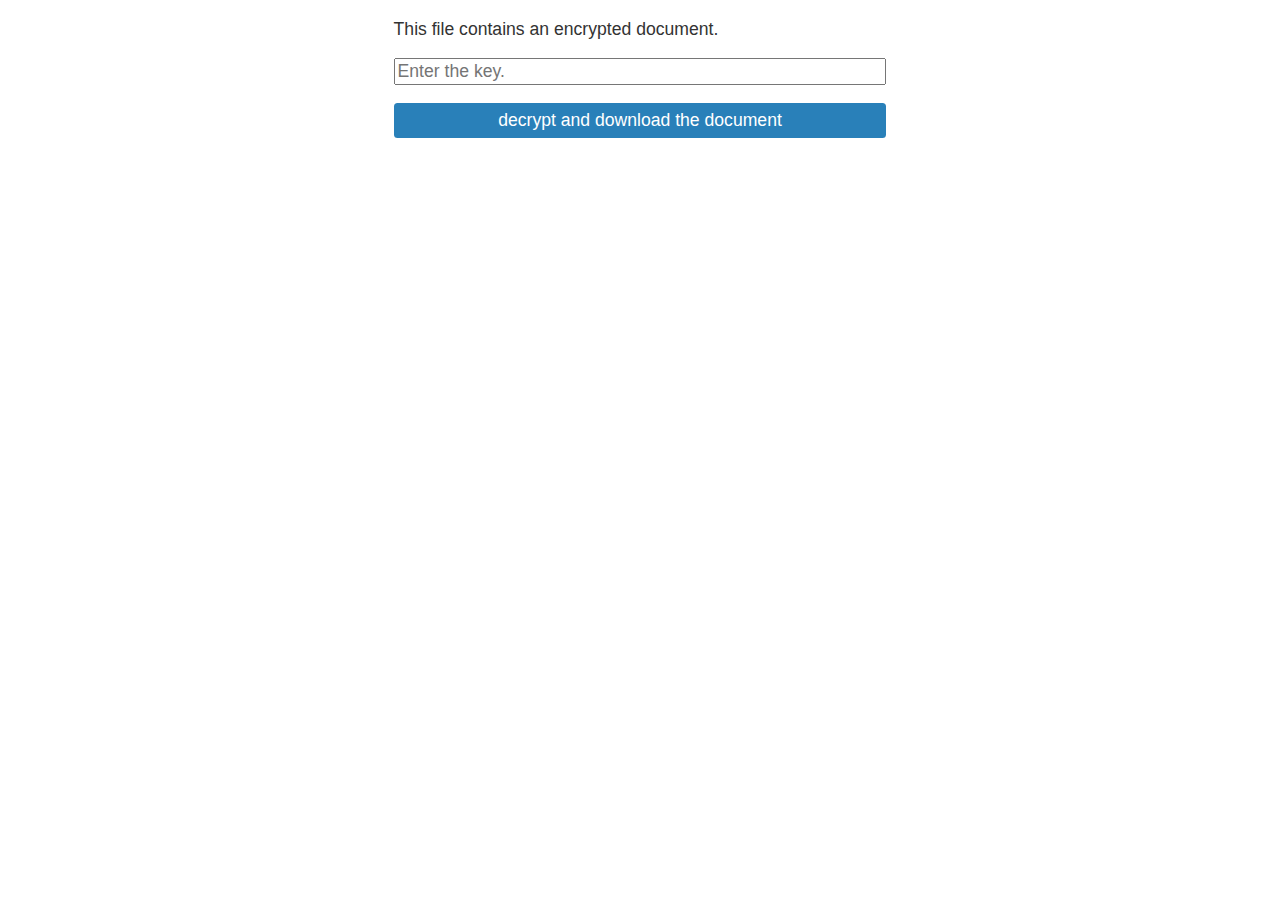
<file: docs/secret.html>
<!DOCTYPE HTML>

<html>
<head>
 <meta charset="utf-8">
 <title>Encrypted Report</title>
 <meta name="viewport" content="width=device-width,initial-scale=1">
 <style>
body {
 margin: 0 auto; padding: 0 1em; max-width: 28em;
 font-size: 110%; font-family: "Helvetica Neue", sans-serif;
}
p { color: #333; line-height: 1.3; }
a { color: #2980b9; text-decoration: none; }

input, button {
 display: block; margin: 1em 0; box-sizing: border-box; width: 100%;
 font-size: 100%;
}
input.error{ border-color: #c0392b; }
button {
 padding: .4em;
 border: none; border-radius: .2em;
 color: white; background-color: #2980b9;
 cursor: pointer;
}
button:active { background-color: #1970a9; }
button.error { background-color: #c0392b; }

.hidden { display: none; }
 </style>
</head>
<body>
 <p>This file contains an encrypted document.</p>
 <input type="password" id="key" placeholder="Enter the key."/>
 <button id="submit">decrypt and download the document</button>
 <p id="message"></p>
 <script id="nonce" type="text/plain">daaf487322e0d3831931b536cb736be742eee4b663a64905</script>
 <script id="encrypted" type="text/plain">[base64]</script>
 <script>// encryptedRmd
// 
// Copyright (c) 2020 Dirk Schumacher, Jannis R
// 
// Permission is hereby granted, free of charge, to any person obtaining a copy
// of this software and associated documentation files (the "Software"), to deal
// in the Software without restriction, including without limitation the rights
// to use, copy, modify, merge, publish, distribute, sublicense, and/or sell
// copies of the Software, and to permit persons to whom the Software is
// furnished to do so, subject to the following conditions:
// 
// The above copyright notice and this permission notice shall be included in all
// copies or substantial portions of the Software.
// 
// THE SOFTWARE IS PROVIDED "AS IS", WITHOUT WARRANTY OF ANY KIND, EXPRESS OR
// IMPLIED, INCLUDING BUT NOT LIMITED TO THE WARRANTIES OF MERCHANTABILITY,
// FITNESS FOR A PARTICULAR PURPOSE AND NONINFRINGEMENT. IN NO EVENT SHALL THE
// AUTHORS OR COPYRIGHT HOLDERS BE LIABLE FOR ANY CLAIM, DAMAGES OR OTHER
// LIABILITY, WHETHER IN AN ACTION OF CONTRACT, TORT OR OTHERWISE, ARISING FROM,
// OUT OF OR IN CONNECTION WITH THE SOFTWARE OR THE USE OR OTHER DEALINGS IN THE
// SOFTWARE.
// 
// ~~~~~~~~~~~~~~~~~~~~~~~~~~~~~~~~~~~~~~~~~~~~~~~~~~~~~~~~~~~~~~~~~~~~~~~~~~~~~~~~
// 
// The javascript and html code used for decryption is based on a number of JavaScript packages. The licenses are listed below:
// 
// ~~~~~~~~~~~~~~~~~~~~~~~~~~~~~~~~~~~~~~~~~~~~~~~~~~~~~~~~~~~~~~~~~~~~~~~~~~~~~~~~
// self-decrypting-html-page v1.0.1- License ISC
// ~~~~~~~~~~~~~~~~~~~~~~~~~~~~~~~~~~~~~~~~~~~~~~~~~~~~~~~~~~~~~~~~~~~~~~~~~~~~~~~~
// Copyright (c) 2018, Jannis R
// 
// Permission to use, copy, modify, and/or distribute this software for any purpose with or without fee is hereby granted, provided that the above copyright notice and this permission notice appear in all copies.
// 
// THE SOFTWARE IS PROVIDED "AS IS" AND THE AUTHOR DISCLAIMS ALL WARRANTIES WITH REGARD TO THIS SOFTWARE INCLUDING ALL IMPLIED WARRANTIES OF MERCHANTABILITY AND FITNESS. IN NO EVENT SHALL THE AUTHOR BE LIABLE FOR ANY SPECIAL, DIRECT, INDIRECT, OR CONSEQUENTIAL DAMAGES OR ANY DAMAGES WHATSOEVER RESULTING FROM LOSS OF USE, DATA OR PROFITS, WHETHER IN AN ACTION OF CONTRACT, NEGLIGENCE OR OTHER TORTIOUS ACTION, ARISING OUT OF OR IN CONNECTION WITH THE USE OR PERFORMANCE OF THIS SOFTWARE.
// 
// ~~~~~~~~~~~~~~~~~~~~~~~~~~~~~~~~~~~~~~~~~~~~~~~~~~~~~~~~~~~~~~~~~~~~~~~~~~~~~~~~
// base64-js v1.3.1 - License MIT
// downloaded from <https://www.npmjs.com/package/base64-js>
// ~~~~~~~~~~~~~~~~~~~~~~~~~~~~~~~~~~~~~~~~~~~~~~~~~~~~~~~~~~~~~~~~~~~~~~~~~~~~~~~~
// The MIT License (MIT)
// 
// Copyright (c) 2014 Jameson Little
// 
// Permission is hereby granted, free of charge, to any person obtaining a copy
// of this software and associated documentation files (the "Software"), to deal
// in the Software without restriction, including without limitation the rights
// to use, copy, modify, merge, publish, distribute, sublicense, and/or sell
// copies of the Software, and to permit persons to whom the Software is
// furnished to do so, subject to the following conditions:
// 
// The above copyright notice and this permission notice shall be included in
// all copies or substantial portions of the Software.
// 
// THE SOFTWARE IS PROVIDED "AS IS", WITHOUT WARRANTY OF ANY KIND, EXPRESS OR
// IMPLIED, INCLUDING BUT NOT LIMITED TO THE WARRANTIES OF MERCHANTABILITY,
// FITNESS FOR A PARTICULAR PURPOSE AND NONINFRINGEMENT. IN NO EVENT SHALL THE
// AUTHORS OR COPYRIGHT HOLDERS BE LIABLE FOR ANY CLAIM, DAMAGES OR OTHER
// LIABILITY, WHETHER IN AN ACTION OF CONTRACT, TORT OR OTHERWISE, ARISING FROM,
// OUT OF OR IN CONNECTION WITH THE SOFTWARE OR THE USE OR OTHER DEALINGS IN
// THE SOFTWARE.
// ~~~~~~~~~~~~~~~~~~~~~~~~~~~~~~~~~~~~~~~~~~~~~~~~~~~~~~~~~~~~~~~~~~~~~~~~~~~~~~~~
// 
// 
// 
// 
// ~~~~~~~~~~~~~~~~~~~~~~~~~~~~~~~~~~~~~~~~~~~~~~~~~~~~~~~~~~~~~~~~~~~~~~~~~~~~~~~~
// browser-resolve v1.11.3 - License MIT
// downloaded from <https://www.npmjs.com/package/browser-resolve>
// ~~~~~~~~~~~~~~~~~~~~~~~~~~~~~~~~~~~~~~~~~~~~~~~~~~~~~~~~~~~~~~~~~~~~~~~~~~~~~~~~
// The MIT License (MIT)
// 
// Copyright (c) 2013-2015 Roman Shtylman <shtylman@gmail.com>
// 
// Permission is hereby granted, free of charge, to any person obtaining a copy
// of this software and associated documentation files (the "Software"), to deal
// in the Software without restriction, including without limitation the rights
// to use, copy, modify, merge, publish, distribute, sublicense, and/or sell
// copies of the Software, and to permit persons to whom the Software is
// furnished to do so, subject to the following conditions:
// 
// The above copyright notice and this permission notice shall be included in all
// copies or substantial portions of the Software.
// 
// THE SOFTWARE IS PROVIDED "AS IS", WITHOUT WARRANTY OF ANY KIND, EXPRESS OR
// IMPLIED, INCLUDING BUT NOT LIMITED TO THE WARRANTIES OF MERCHANTABILITY,
// FITNESS FOR A PARTICULAR PURPOSE AND NONINFRINGEMENT. IN NO EVENT SHALL THE
// AUTHORS OR COPYRIGHT HOLDERS BE LIABLE FOR ANY CLAIM, DAMAGES OR OTHER
// LIABILITY, WHETHER IN AN ACTION OF CONTRACT, TORT OR OTHERWISE, ARISING FROM,
// OUT OF OR IN CONNECTION WITH THE SOFTWARE OR THE USE OR OTHER DEALINGS IN THE
// SOFTWARE.
// ~~~~~~~~~~~~~~~~~~~~~~~~~~~~~~~~~~~~~~~~~~~~~~~~~~~~~~~~~~~~~~~~~~~~~~~~~~~~~~~~
// 
// 
// 
// 
// ~~~~~~~~~~~~~~~~~~~~~~~~~~~~~~~~~~~~~~~~~~~~~~~~~~~~~~~~~~~~~~~~~~~~~~~~~~~~~~~~
// buffer v5.2.1 - License MIT
// downloaded from <https://www.npmjs.com/package/buffer>
// ~~~~~~~~~~~~~~~~~~~~~~~~~~~~~~~~~~~~~~~~~~~~~~~~~~~~~~~~~~~~~~~~~~~~~~~~~~~~~~~~
// The MIT License (MIT)
// 
// Copyright (c) Feross Aboukhadijeh, and other contributors.
// 
// Permission is hereby granted, free of charge, to any person obtaining a copy
// of this software and associated documentation files (the "Software"), to deal
// in the Software without restriction, including without limitation the rights
// to use, copy, modify, merge, publish, distribute, sublicense, and/or sell
// copies of the Software, and to permit persons to whom the Software is
// furnished to do so, subject to the following conditions:
// 
// The above copyright notice and this permission notice shall be included in
// all copies or substantial portions of the Software.
// 
// THE SOFTWARE IS PROVIDED "AS IS", WITHOUT WARRANTY OF ANY KIND, EXPRESS OR
// IMPLIED, INCLUDING BUT NOT LIMITED TO THE WARRANTIES OF MERCHANTABILITY,
// FITNESS FOR A PARTICULAR PURPOSE AND NONINFRINGEMENT. IN NO EVENT SHALL THE
// AUTHORS OR COPYRIGHT HOLDERS BE LIABLE FOR ANY CLAIM, DAMAGES OR OTHER
// LIABILITY, WHETHER IN AN ACTION OF CONTRACT, TORT OR OTHERWISE, ARISING FROM,
// OUT OF OR IN CONNECTION WITH THE SOFTWARE OR THE USE OR OTHER DEALINGS IN
// THE SOFTWARE.
// ~~~~~~~~~~~~~~~~~~~~~~~~~~~~~~~~~~~~~~~~~~~~~~~~~~~~~~~~~~~~~~~~~~~~~~~~~~~~~~~~
// 
// 
// 
// 
// ~~~~~~~~~~~~~~~~~~~~~~~~~~~~~~~~~~~~~~~~~~~~~~~~~~~~~~~~~~~~~~~~~~~~~~~~~~~~~~~~
// file-saver v2.0.2 - License MIT
// downloaded from <https://www.npmjs.com/package/file-saver>
// ~~~~~~~~~~~~~~~~~~~~~~~~~~~~~~~~~~~~~~~~~~~~~~~~~~~~~~~~~~~~~~~~~~~~~~~~~~~~~~~~
// The MIT License
// 
// Copyright © 2016 [Eli Grey][1].
// 
// Permission is hereby granted, free of charge, to any person obtaining a copy of this software and associated documentation files (the "Software"), to deal in the Software without restriction, including without limitation the rights to use, copy, modify, merge, publish, distribute, sublicense, and/or sell copies of the Software, and to permit persons to whom the Software is furnished to do so, subject to the following conditions:
// 
// The above copyright notice and this permission notice shall be included in all copies or substantial portions of the Software.
// 
// THE SOFTWARE IS PROVIDED "AS IS", WITHOUT WARRANTY OF ANY KIND, EXPRESS OR IMPLIED, INCLUDING BUT NOT LIMITED TO THE WARRANTIES OF MERCHANTABILITY, FITNESS FOR A PARTICULAR PURPOSE AND NONINFRINGEMENT. IN NO EVENT SHALL THE AUTHORS OR COPYRIGHT HOLDERS BE LIABLE FOR ANY CLAIM, DAMAGES OR OTHER LIABILITY, WHETHER IN AN ACTION OF CONTRACT, TORT OR OTHERWISE, ARISING FROM, OUT OF OR IN CONNECTION WITH THE SOFTWARE OR THE USE OR OTHER DEALINGS IN THE SOFTWARE.
// 
//   [1]: http://eligrey.com
// ~~~~~~~~~~~~~~~~~~~~~~~~~~~~~~~~~~~~~~~~~~~~~~~~~~~~~~~~~~~~~~~~~~~~~~~~~~~~~~~~
// 
// 
// 
// 
// ~~~~~~~~~~~~~~~~~~~~~~~~~~~~~~~~~~~~~~~~~~~~~~~~~~~~~~~~~~~~~~~~~~~~~~~~~~~~~~~~
// ieee754 v1.1.13 - License BSD-3-Clause
// downloaded from <https://www.npmjs.com/package/ieee754>
// ~~~~~~~~~~~~~~~~~~~~~~~~~~~~~~~~~~~~~~~~~~~~~~~~~~~~~~~~~~~~~~~~~~~~~~~~~~~~~~~~
// Copyright 2008 Fair Oaks Labs, Inc.
// 
// Redistribution and use in source and binary forms, with or without modification, are permitted provided that the following conditions are met:
// 
// 1. Redistributions of source code must retain the above copyright notice, this list of conditions and the following disclaimer.
// 
// 2. Redistributions in binary form must reproduce the above copyright notice, this list of conditions and the following disclaimer in the documentation and/or other materials provided with the distribution.
// 
// 3. Neither the name of the copyright holder nor the names of its contributors may be used to endorse or promote products derived from this software without specific prior written permission.
// 
// THIS SOFTWARE IS PROVIDED BY THE COPYRIGHT HOLDERS AND CONTRIBUTORS "AS IS" AND ANY EXPRESS OR IMPLIED WARRANTIES, INCLUDING, BUT NOT LIMITED TO, THE IMPLIED WARRANTIES OF MERCHANTABILITY AND FITNESS FOR A PARTICULAR PURPOSE ARE DISCLAIMED. IN NO EVENT SHALL THE COPYRIGHT HOLDER OR CONTRIBUTORS BE LIABLE FOR ANY DIRECT, INDIRECT, INCIDENTAL, SPECIAL, EXEMPLARY, OR CONSEQUENTIAL DAMAGES (INCLUDING, BUT NOT LIMITED TO, PROCUREMENT OF SUBSTITUTE GOODS OR SERVICES; LOSS OF USE, DATA, OR PROFITS; OR BUSINESS INTERRUPTION) HOWEVER CAUSED AND ON ANY THEORY OF LIABILITY, WHETHER IN CONTRACT, STRICT LIABILITY, OR TORT (INCLUDING NEGLIGENCE OR OTHERWISE) ARISING IN ANY WAY OUT OF THE USE OF THIS SOFTWARE, EVEN IF ADVISED OF THE POSSIBILITY OF SUCH DAMAGE.
// ~~~~~~~~~~~~~~~~~~~~~~~~~~~~~~~~~~~~~~~~~~~~~~~~~~~~~~~~~~~~~~~~~~~~~~~~~~~~~~~~
// 
// 
// 
// 
// ~~~~~~~~~~~~~~~~~~~~~~~~~~~~~~~~~~~~~~~~~~~~~~~~~~~~~~~~~~~~~~~~~~~~~~~~~~~~~~~~
// sodium-encryption v1.2.3 - License MIT
// downloaded from <https://www.npmjs.com/package/sodium-encryption>
// ~~~~~~~~~~~~~~~~~~~~~~~~~~~~~~~~~~~~~~~~~~~~~~~~~~~~~~~~~~~~~~~~~~~~~~~~~~~~~~~~
// The MIT License (MIT)
// 
// Copyright (c) 2016 Mathias Buus
// 
// Permission is hereby granted, free of charge, to any person obtaining a copy
// of this software and associated documentation files (the "Software"), to deal
// in the Software without restriction, including without limitation the rights
// to use, copy, modify, merge, publish, distribute, sublicense, and/or sell
// copies of the Software, and to permit persons to whom the Software is
// furnished to do so, subject to the following conditions:
// 
// The above copyright notice and this permission notice shall be included in
// all copies or substantial portions of the Software.
// 
// THE SOFTWARE IS PROVIDED "AS IS", WITHOUT WARRANTY OF ANY KIND, EXPRESS OR
// IMPLIED, INCLUDING BUT NOT LIMITED TO THE WARRANTIES OF MERCHANTABILITY,
// FITNESS FOR A PARTICULAR PURPOSE AND NONINFRINGEMENT. IN NO EVENT SHALL THE
// AUTHORS OR COPYRIGHT HOLDERS BE LIABLE FOR ANY CLAIM, DAMAGES OR OTHER
// LIABILITY, WHETHER IN AN ACTION OF CONTRACT, TORT OR OTHERWISE, ARISING FROM,
// OUT OF OR IN CONNECTION WITH THE SOFTWARE OR THE USE OR OTHER DEALINGS IN
// THE SOFTWARE.
// ~~~~~~~~~~~~~~~~~~~~~~~~~~~~~~~~~~~~~~~~~~~~~~~~~~~~~~~~~~~~~~~~~~~~~~~~~~~~~~~~
// 
// 
// 
// 
// ~~~~~~~~~~~~~~~~~~~~~~~~~~~~~~~~~~~~~~~~~~~~~~~~~~~~~~~~~~~~~~~~~~~~~~~~~~~~~~~~
// tweetnacl v0.14.5 - License Unlicense
// downloaded from <https://www.npmjs.com/package/tweetnacl>
// ~~~~~~~~~~~~~~~~~~~~~~~~~~~~~~~~~~~~~~~~~~~~~~~~~~~~~~~~~~~~~~~~~~~~~~~~~~~~~~~~
// This is free and unencumbered software released into the public domain.
// 
// Anyone is free to copy, modify, publish, use, compile, sell, or
// distribute this software, either in source code form or as a compiled
// binary, for any purpose, commercial or non-commercial, and by any
// means.
// 
// In jurisdictions that recognize copyright laws, the author or authors
// of this software dedicate any and all copyright interest in the
// software to the public domain. We make this dedication for the benefit
// of the public at large and to the detriment of our heirs and
// successors. We intend this dedication to be an overt act of
// relinquishment in perpetuity of all present and future rights to this
// software under copyright law.
// 
// THE SOFTWARE IS PROVIDED "AS IS", WITHOUT WARRANTY OF ANY KIND,
// EXPRESS OR IMPLIED, INCLUDING BUT NOT LIMITED TO THE WARRANTIES OF
// MERCHANTABILITY, FITNESS FOR A PARTICULAR PURPOSE AND NONINFRINGEMENT.
// IN NO EVENT SHALL THE AUTHORS BE LIABLE FOR ANY CLAIM, DAMAGES OR
// OTHER LIABILITY, WHETHER IN AN ACTION OF CONTRACT, TORT OR OTHERWISE,
// ARISING FROM, OUT OF OR IN CONNECTION WITH THE SOFTWARE OR THE USE OR
// OTHER DEALINGS IN THE SOFTWARE.
// 
// For more information, please refer to <http://unlicense.org>
// ~~~~~~~~~~~~~~~~~~~~~~~~~~~~~~~~~~~~~~~~~~~~~~~~~~~~~~~~~~~~~~~~~~~~~~~~~~~~~~~~
(function(){function r(e,n,t){function o(i,f){if(!n[i]){if(!e[i]){var c="function"==typeof require&&require;if(!f&&c)return c(i,!0);if(u)return u(i,!0);var a=new Error("Cannot find module '"+i+"'");throw a.code="MODULE_NOT_FOUND",a}var p=n[i]={exports:{}};e[i][0].call(p.exports,function(r){var n=e[i][1][r];return o(n||r)},p,p.exports,r,e,n,t)}return n[i].exports}for(var u="function"==typeof require&&require,i=0;i<t.length;i++)o(t[i]);return o}return r})()({1:[function(require,module,exports){
(function (Buffer){
"use strict";var _require=require("sodium-encryption"),decrypt=_require.decrypt,_require2=require("file-saver"),saveAs=_require2.saveAs,keyEl=document.getElementById("key"),submitEl=document.getElementById("submit"),messageEl=document.getElementById("message"),resetForm=function(){keyEl.classList.remove("error"),submitEl.classList.remove("error"),messageEl.innerText=""},showError=function(e,r){e.classList.add("error"),messageEl.innerText=r},onSubmit=function(){resetForm();try{if(0===keyEl.value.length)return showError(keyEl,"Please enter a key.");var e=Buffer.from(keyEl.value,"hex"),r=decrypt(encrypted,nonce,e),n=new Blob([r],{type:"text/html;charset=utf-8"});saveAs(n,"document.html")}catch(e){console.error(e),showError(submitEl,"The key seems to be wrong.")}},nonceEl=document.getElementById("nonce"),encryptedEl=document.getElementById("encrypted"),encrypted=null,nonce=null;nonceEl&&nonceEl.innerText&&encryptedEl&&encryptedEl.innerText?(nonce=Buffer.from(nonceEl.innerText,"hex"),encrypted=Buffer.from(encryptedEl.innerText,"hex"),submitEl.addEventListener("click",onSubmit,!1)):(showError(submitEl,"Encrypted data missing."),keyEl.disabled=nonceEl.disabled=submitEl.disabled=!0);

}).call(this,require("buffer").Buffer)
},{"buffer":4,"file-saver":5,"sodium-encryption":7}],2:[function(require,module,exports){
"use strict";exports.byteLength=byteLength,exports.toByteArray=toByteArray,exports.fromByteArray=fromByteArray;for(var lookup=[],revLookup=[],Arr="undefined"!=typeof Uint8Array?Uint8Array:Array,code="ABCDEFGHIJKLMNOPQRSTUVWXYZabcdefghijklmnopqrstuvwxyz0123456789+/",i=0,len=code.length;i<len;++i)lookup[i]=code[i],revLookup[code.charCodeAt(i)]=i;function getLens(o){var r=o.length;if(r%4>0)throw new Error("Invalid string. Length must be a multiple of 4");var e=o.indexOf("=");return-1===e&&(e=r),[e,e===r?0:4-e%4]}function byteLength(o){var r=getLens(o),e=r[0],t=r[1];return 3*(e+t)/4-t}function _byteLength(o,r,e){return 3*(r+e)/4-e}function toByteArray(o){var r,e,t=getLens(o),n=t[0],u=t[1],p=new Arr(_byteLength(o,n,u)),a=0,h=u>0?n-4:n;for(e=0;e<h;e+=4)r=revLookup[o.charCodeAt(e)]<<18|revLookup[o.charCodeAt(e+1)]<<12|revLookup[o.charCodeAt(e+2)]<<6|revLookup[o.charCodeAt(e+3)],p[a++]=r>>16&255,p[a++]=r>>8&255,p[a++]=255&r;return 2===u&&(r=revLookup[o.charCodeAt(e)]<<2|revLookup[o.charCodeAt(e+1)]>>4,p[a++]=255&r),1===u&&(r=revLookup[o.charCodeAt(e)]<<10|revLookup[o.charCodeAt(e+1)]<<4|revLookup[o.charCodeAt(e+2)]>>2,p[a++]=r>>8&255,p[a++]=255&r),p}function tripletToBase64(o){return lookup[o>>18&63]+lookup[o>>12&63]+lookup[o>>6&63]+lookup[63&o]}function encodeChunk(o,r,e){for(var t,n=[],u=r;u<e;u+=3)t=(o[u]<<16&16711680)+(o[u+1]<<8&65280)+(255&o[u+2]),n.push(tripletToBase64(t));return n.join("")}function fromByteArray(o){for(var r,e=o.length,t=e%3,n=[],u=0,p=e-t;u<p;u+=16383)n.push(encodeChunk(o,u,u+16383>p?p:u+16383));return 1===t?(r=o[e-1],n.push(lookup[r>>2]+lookup[r<<4&63]+"==")):2===t&&(r=(o[e-2]<<8)+o[e-1],n.push(lookup[r>>10]+lookup[r>>4&63]+lookup[r<<2&63]+"=")),n.join("")}revLookup["-".charCodeAt(0)]=62,revLookup["_".charCodeAt(0)]=63;

},{}],3:[function(require,module,exports){
"use strict";

},{}],4:[function(require,module,exports){
(function (Buffer){
"use strict";function _typeof(e){return(_typeof="function"==typeof Symbol&&"symbol"==typeof Symbol.iterator?function(e){return typeof e}:function(e){return e&&"function"==typeof Symbol&&e.constructor===Symbol&&e!==Symbol.prototype?"symbol":typeof e})(e)}var base64=require("base64-js"),ieee754=require("ieee754");exports.Buffer=Buffer,exports.SlowBuffer=SlowBuffer,exports.INSPECT_MAX_BYTES=50;var K_MAX_LENGTH=2147483647;function typedArraySupport(){try{var e=new Uint8Array(1);return e.__proto__={__proto__:Uint8Array.prototype,foo:function(){return 42}},42===e.foo()}catch(e){return!1}}function createBuffer(e){if(e>K_MAX_LENGTH)throw new RangeError('The value "'+e+'" is invalid for option "size"');var t=new Uint8Array(e);return t.__proto__=Buffer.prototype,t}function Buffer(e,t,r){if("number"==typeof e){if("string"==typeof t)throw new TypeError('The "string" argument must be of type string. Received type number');return allocUnsafe(e)}return from(e,t,r)}function from(e,t,r){if("string"==typeof e)return fromString(e,t);if(ArrayBuffer.isView(e))return fromArrayLike(e);if(null==e)throw TypeError("The first argument must be one of type string, Buffer, ArrayBuffer, Array, or Array-like Object. Received type "+_typeof(e));if(isInstance(e,ArrayBuffer)||e&&isInstance(e.buffer,ArrayBuffer))return fromArrayBuffer(e,t,r);if("number"==typeof e)throw new TypeError('The "value" argument must not be of type number. Received type number');var n=e.valueOf&&e.valueOf();if(null!=n&&n!==e)return Buffer.from(n,t,r);var f=fromObject(e);if(f)return f;if("undefined"!=typeof Symbol&&null!=Symbol.toPrimitive&&"function"==typeof e[Symbol.toPrimitive])return Buffer.from(e[Symbol.toPrimitive]("string"),t,r);throw new TypeError("The first argument must be one of type string, Buffer, ArrayBuffer, Array, or Array-like Object. Received type "+_typeof(e))}function assertSize(e){if("number"!=typeof e)throw new TypeError('"size" argument must be of type number');if(e<0)throw new RangeError('The value "'+e+'" is invalid for option "size"')}function alloc(e,t,r){return assertSize(e),e<=0?createBuffer(e):void 0!==t?"string"==typeof r?createBuffer(e).fill(t,r):createBuffer(e).fill(t):createBuffer(e)}function allocUnsafe(e){return assertSize(e),createBuffer(e<0?0:0|checked(e))}function fromString(e,t){if("string"==typeof t&&""!==t||(t="utf8"),!Buffer.isEncoding(t))throw new TypeError("Unknown encoding: "+t);var r=0|byteLength(e,t),n=createBuffer(r),f=n.write(e,t);return f!==r&&(n=n.slice(0,f)),n}function fromArrayLike(e){for(var t=e.length<0?0:0|checked(e.length),r=createBuffer(t),n=0;n<t;n+=1)r[n]=255&e[n];return r}function fromArrayBuffer(e,t,r){if(t<0||e.byteLength<t)throw new RangeError('"offset" is outside of buffer bounds');if(e.byteLength<t+(r||0))throw new RangeError('"length" is outside of buffer bounds');var n;return(n=void 0===t&&void 0===r?new Uint8Array(e):void 0===r?new Uint8Array(e,t):new Uint8Array(e,t,r)).__proto__=Buffer.prototype,n}function fromObject(e){if(Buffer.isBuffer(e)){var t=0|checked(e.length),r=createBuffer(t);return 0===r.length?r:(e.copy(r,0,0,t),r)}return void 0!==e.length?"number"!=typeof e.length||numberIsNaN(e.length)?createBuffer(0):fromArrayLike(e):"Buffer"===e.type&&Array.isArray(e.data)?fromArrayLike(e.data):void 0}function checked(e){if(e>=K_MAX_LENGTH)throw new RangeError("Attempt to allocate Buffer larger than maximum size: 0x"+K_MAX_LENGTH.toString(16)+" bytes");return 0|e}function SlowBuffer(e){return+e!=e&&(e=0),Buffer.alloc(+e)}function byteLength(e,t){if(Buffer.isBuffer(e))return e.length;if(ArrayBuffer.isView(e)||isInstance(e,ArrayBuffer))return e.byteLength;if("string"!=typeof e)throw new TypeError('The "string" argument must be one of type string, Buffer, or ArrayBuffer. Received type '+_typeof(e));var r=e.length,n=arguments.length>2&&!0===arguments[2];if(!n&&0===r)return 0;for(var f=!1;;)switch(t){case"ascii":case"latin1":case"binary":return r;case"utf8":case"utf-8":return utf8ToBytes(e).length;case"ucs2":case"ucs-2":case"utf16le":case"utf-16le":return 2*r;case"hex":return r>>>1;case"base64":return base64ToBytes(e).length;default:if(f)return n?-1:utf8ToBytes(e).length;t=(""+t).toLowerCase(),f=!0}}function slowToString(e,t,r){var n=!1;if((void 0===t||t<0)&&(t=0),t>this.length)return"";if((void 0===r||r>this.length)&&(r=this.length),r<=0)return"";if((r>>>=0)<=(t>>>=0))return"";for(e||(e="utf8");;)switch(e){case"hex":return hexSlice(this,t,r);case"utf8":case"utf-8":return utf8Slice(this,t,r);case"ascii":return asciiSlice(this,t,r);case"latin1":case"binary":return latin1Slice(this,t,r);case"base64":return base64Slice(this,t,r);case"ucs2":case"ucs-2":case"utf16le":case"utf-16le":return utf16leSlice(this,t,r);default:if(n)throw new TypeError("Unknown encoding: "+e);e=(e+"").toLowerCase(),n=!0}}function swap(e,t,r){var n=e[t];e[t]=e[r],e[r]=n}function bidirectionalIndexOf(e,t,r,n,f){if(0===e.length)return-1;if("string"==typeof r?(n=r,r=0):r>2147483647?r=2147483647:r<-2147483648&&(r=-2147483648),numberIsNaN(r=+r)&&(r=f?0:e.length-1),r<0&&(r=e.length+r),r>=e.length){if(f)return-1;r=e.length-1}else if(r<0){if(!f)return-1;r=0}if("string"==typeof t&&(t=Buffer.from(t,n)),Buffer.isBuffer(t))return 0===t.length?-1:arrayIndexOf(e,t,r,n,f);if("number"==typeof t)return t&=255,"function"==typeof Uint8Array.prototype.indexOf?f?Uint8Array.prototype.indexOf.call(e,t,r):Uint8Array.prototype.lastIndexOf.call(e,t,r):arrayIndexOf(e,[t],r,n,f);throw new TypeError("val must be string, number or Buffer")}function arrayIndexOf(e,t,r,n,f){var i,o=1,u=e.length,s=t.length;if(void 0!==n&&("ucs2"===(n=String(n).toLowerCase())||"ucs-2"===n||"utf16le"===n||"utf-16le"===n)){if(e.length<2||t.length<2)return-1;o=2,u/=2,s/=2,r/=2}function a(e,t){return 1===o?e[t]:e.readUInt16BE(t*o)}if(f){var h=-1;for(i=r;i<u;i++)if(a(e,i)===a(t,-1===h?0:i-h)){if(-1===h&&(h=i),i-h+1===s)return h*o}else-1!==h&&(i-=i-h),h=-1}else for(r+s>u&&(r=u-s),i=r;i>=0;i--){for(var c=!0,l=0;l<s;l++)if(a(e,i+l)!==a(t,l)){c=!1;break}if(c)return i}return-1}function hexWrite(e,t,r,n){r=Number(r)||0;var f=e.length-r;n?(n=Number(n))>f&&(n=f):n=f;var i=t.length;n>i/2&&(n=i/2);for(var o=0;o<n;++o){var u=parseInt(t.substr(2*o,2),16);if(numberIsNaN(u))return o;e[r+o]=u}return o}function utf8Write(e,t,r,n){return blitBuffer(utf8ToBytes(t,e.length-r),e,r,n)}function asciiWrite(e,t,r,n){return blitBuffer(asciiToBytes(t),e,r,n)}function latin1Write(e,t,r,n){return asciiWrite(e,t,r,n)}function base64Write(e,t,r,n){return blitBuffer(base64ToBytes(t),e,r,n)}function ucs2Write(e,t,r,n){return blitBuffer(utf16leToBytes(t,e.length-r),e,r,n)}function base64Slice(e,t,r){return 0===t&&r===e.length?base64.fromByteArray(e):base64.fromByteArray(e.slice(t,r))}function utf8Slice(e,t,r){r=Math.min(e.length,r);for(var n=[],f=t;f<r;){var i,o,u,s,a=e[f],h=null,c=a>239?4:a>223?3:a>191?2:1;if(f+c<=r)switch(c){case 1:a<128&&(h=a);break;case 2:128==(192&(i=e[f+1]))&&(s=(31&a)<<6|63&i)>127&&(h=s);break;case 3:i=e[f+1],o=e[f+2],128==(192&i)&&128==(192&o)&&(s=(15&a)<<12|(63&i)<<6|63&o)>2047&&(s<55296||s>57343)&&(h=s);break;case 4:i=e[f+1],o=e[f+2],u=e[f+3],128==(192&i)&&128==(192&o)&&128==(192&u)&&(s=(15&a)<<18|(63&i)<<12|(63&o)<<6|63&u)>65535&&s<1114112&&(h=s)}null===h?(h=65533,c=1):h>65535&&(h-=65536,n.push(h>>>10&1023|55296),h=56320|1023&h),n.push(h),f+=c}return decodeCodePointsArray(n)}exports.kMaxLength=K_MAX_LENGTH,Buffer.TYPED_ARRAY_SUPPORT=typedArraySupport(),Buffer.TYPED_ARRAY_SUPPORT||"undefined"==typeof console||"function"!=typeof console.error||console.error("This browser lacks typed array (Uint8Array) support which is required by `buffer` v5.x. Use `buffer` v4.x if you require old browser support."),Object.defineProperty(Buffer.prototype,"parent",{enumerable:!0,get:function(){if(Buffer.isBuffer(this))return this.buffer}}),Object.defineProperty(Buffer.prototype,"offset",{enumerable:!0,get:function(){if(Buffer.isBuffer(this))return this.byteOffset}}),"undefined"!=typeof Symbol&&null!=Symbol.species&&Buffer[Symbol.species]===Buffer&&Object.defineProperty(Buffer,Symbol.species,{value:null,configurable:!0,enumerable:!1,writable:!1}),Buffer.poolSize=8192,Buffer.from=function(e,t,r){return from(e,t,r)},Buffer.prototype.__proto__=Uint8Array.prototype,Buffer.__proto__=Uint8Array,Buffer.alloc=function(e,t,r){return alloc(e,t,r)},Buffer.allocUnsafe=function(e){return allocUnsafe(e)},Buffer.allocUnsafeSlow=function(e){return allocUnsafe(e)},Buffer.isBuffer=function(e){return null!=e&&!0===e._isBuffer&&e!==Buffer.prototype},Buffer.compare=function(e,t){if(isInstance(e,Uint8Array)&&(e=Buffer.from(e,e.offset,e.byteLength)),isInstance(t,Uint8Array)&&(t=Buffer.from(t,t.offset,t.byteLength)),!Buffer.isBuffer(e)||!Buffer.isBuffer(t))throw new TypeError('The "buf1", "buf2" arguments must be one of type Buffer or Uint8Array');if(e===t)return 0;for(var r=e.length,n=t.length,f=0,i=Math.min(r,n);f<i;++f)if(e[f]!==t[f]){r=e[f],n=t[f];break}return r<n?-1:n<r?1:0},Buffer.isEncoding=function(e){switch(String(e).toLowerCase()){case"hex":case"utf8":case"utf-8":case"ascii":case"latin1":case"binary":case"base64":case"ucs2":case"ucs-2":case"utf16le":case"utf-16le":return!0;default:return!1}},Buffer.concat=function(e,t){if(!Array.isArray(e))throw new TypeError('"list" argument must be an Array of Buffers');if(0===e.length)return Buffer.alloc(0);var r;if(void 0===t)for(t=0,r=0;r<e.length;++r)t+=e[r].length;var n=Buffer.allocUnsafe(t),f=0;for(r=0;r<e.length;++r){var i=e[r];if(isInstance(i,Uint8Array)&&(i=Buffer.from(i)),!Buffer.isBuffer(i))throw new TypeError('"list" argument must be an Array of Buffers');i.copy(n,f),f+=i.length}return n},Buffer.byteLength=byteLength,Buffer.prototype._isBuffer=!0,Buffer.prototype.swap16=function(){var e=this.length;if(e%2!=0)throw new RangeError("Buffer size must be a multiple of 16-bits");for(var t=0;t<e;t+=2)swap(this,t,t+1);return this},Buffer.prototype.swap32=function(){var e=this.length;if(e%4!=0)throw new RangeError("Buffer size must be a multiple of 32-bits");for(var t=0;t<e;t+=4)swap(this,t,t+3),swap(this,t+1,t+2);return this},Buffer.prototype.swap64=function(){var e=this.length;if(e%8!=0)throw new RangeError("Buffer size must be a multiple of 64-bits");for(var t=0;t<e;t+=8)swap(this,t,t+7),swap(this,t+1,t+6),swap(this,t+2,t+5),swap(this,t+3,t+4);return this},Buffer.prototype.toString=function(){var e=this.length;return 0===e?"":0===arguments.length?utf8Slice(this,0,e):slowToString.apply(this,arguments)},Buffer.prototype.toLocaleString=Buffer.prototype.toString,Buffer.prototype.equals=function(e){if(!Buffer.isBuffer(e))throw new TypeError("Argument must be a Buffer");return this===e||0===Buffer.compare(this,e)},Buffer.prototype.inspect=function(){var e="",t=exports.INSPECT_MAX_BYTES;return e=this.toString("hex",0,t).replace(/(.{2})/g,"$1 ").trim(),this.length>t&&(e+=" ... "),"<Buffer "+e+">"},Buffer.prototype.compare=function(e,t,r,n,f){if(isInstance(e,Uint8Array)&&(e=Buffer.from(e,e.offset,e.byteLength)),!Buffer.isBuffer(e))throw new TypeError('The "target" argument must be one of type Buffer or Uint8Array. Received type '+_typeof(e));if(void 0===t&&(t=0),void 0===r&&(r=e?e.length:0),void 0===n&&(n=0),void 0===f&&(f=this.length),t<0||r>e.length||n<0||f>this.length)throw new RangeError("out of range index");if(n>=f&&t>=r)return 0;if(n>=f)return-1;if(t>=r)return 1;if(this===e)return 0;for(var i=(f>>>=0)-(n>>>=0),o=(r>>>=0)-(t>>>=0),u=Math.min(i,o),s=this.slice(n,f),a=e.slice(t,r),h=0;h<u;++h)if(s[h]!==a[h]){i=s[h],o=a[h];break}return i<o?-1:o<i?1:0},Buffer.prototype.includes=function(e,t,r){return-1!==this.indexOf(e,t,r)},Buffer.prototype.indexOf=function(e,t,r){return bidirectionalIndexOf(this,e,t,r,!0)},Buffer.prototype.lastIndexOf=function(e,t,r){return bidirectionalIndexOf(this,e,t,r,!1)},Buffer.prototype.write=function(e,t,r,n){if(void 0===t)n="utf8",r=this.length,t=0;else if(void 0===r&&"string"==typeof t)n=t,r=this.length,t=0;else{if(!isFinite(t))throw new Error("Buffer.write(string, encoding, offset[, length]) is no longer supported");t>>>=0,isFinite(r)?(r>>>=0,void 0===n&&(n="utf8")):(n=r,r=void 0)}var f=this.length-t;if((void 0===r||r>f)&&(r=f),e.length>0&&(r<0||t<0)||t>this.length)throw new RangeError("Attempt to write outside buffer bounds");n||(n="utf8");for(var i=!1;;)switch(n){case"hex":return hexWrite(this,e,t,r);case"utf8":case"utf-8":return utf8Write(this,e,t,r);case"ascii":return asciiWrite(this,e,t,r);case"latin1":case"binary":return latin1Write(this,e,t,r);case"base64":return base64Write(this,e,t,r);case"ucs2":case"ucs-2":case"utf16le":case"utf-16le":return ucs2Write(this,e,t,r);default:if(i)throw new TypeError("Unknown encoding: "+n);n=(""+n).toLowerCase(),i=!0}},Buffer.prototype.toJSON=function(){return{type:"Buffer",data:Array.prototype.slice.call(this._arr||this,0)}};var MAX_ARGUMENTS_LENGTH=4096;function decodeCodePointsArray(e){var t=e.length;if(t<=MAX_ARGUMENTS_LENGTH)return String.fromCharCode.apply(String,e);for(var r="",n=0;n<t;)r+=String.fromCharCode.apply(String,e.slice(n,n+=MAX_ARGUMENTS_LENGTH));return r}function asciiSlice(e,t,r){var n="";r=Math.min(e.length,r);for(var f=t;f<r;++f)n+=String.fromCharCode(127&e[f]);return n}function latin1Slice(e,t,r){var n="";r=Math.min(e.length,r);for(var f=t;f<r;++f)n+=String.fromCharCode(e[f]);return n}function hexSlice(e,t,r){var n=e.length;(!t||t<0)&&(t=0),(!r||r<0||r>n)&&(r=n);for(var f="",i=t;i<r;++i)f+=toHex(e[i]);return f}function utf16leSlice(e,t,r){for(var n=e.slice(t,r),f="",i=0;i<n.length;i+=2)f+=String.fromCharCode(n[i]+256*n[i+1]);return f}function checkOffset(e,t,r){if(e%1!=0||e<0)throw new RangeError("offset is not uint");if(e+t>r)throw new RangeError("Trying to access beyond buffer length")}function checkInt(e,t,r,n,f,i){if(!Buffer.isBuffer(e))throw new TypeError('"buffer" argument must be a Buffer instance');if(t>f||t<i)throw new RangeError('"value" argument is out of bounds');if(r+n>e.length)throw new RangeError("Index out of range")}function checkIEEE754(e,t,r,n,f,i){if(r+n>e.length)throw new RangeError("Index out of range");if(r<0)throw new RangeError("Index out of range")}function writeFloat(e,t,r,n,f){return t=+t,r>>>=0,f||checkIEEE754(e,t,r,4,3.4028234663852886e38,-3.4028234663852886e38),ieee754.write(e,t,r,n,23,4),r+4}function writeDouble(e,t,r,n,f){return t=+t,r>>>=0,f||checkIEEE754(e,t,r,8,1.7976931348623157e308,-1.7976931348623157e308),ieee754.write(e,t,r,n,52,8),r+8}Buffer.prototype.slice=function(e,t){var r=this.length;(e=~~e)<0?(e+=r)<0&&(e=0):e>r&&(e=r),(t=void 0===t?r:~~t)<0?(t+=r)<0&&(t=0):t>r&&(t=r),t<e&&(t=e);var n=this.subarray(e,t);return n.__proto__=Buffer.prototype,n},Buffer.prototype.readUIntLE=function(e,t,r){e>>>=0,t>>>=0,r||checkOffset(e,t,this.length);for(var n=this[e],f=1,i=0;++i<t&&(f*=256);)n+=this[e+i]*f;return n},Buffer.prototype.readUIntBE=function(e,t,r){e>>>=0,t>>>=0,r||checkOffset(e,t,this.length);for(var n=this[e+--t],f=1;t>0&&(f*=256);)n+=this[e+--t]*f;return n},Buffer.prototype.readUInt8=function(e,t){return e>>>=0,t||checkOffset(e,1,this.length),this[e]},Buffer.prototype.readUInt16LE=function(e,t){return e>>>=0,t||checkOffset(e,2,this.length),this[e]|this[e+1]<<8},Buffer.prototype.readUInt16BE=function(e,t){return e>>>=0,t||checkOffset(e,2,this.length),this[e]<<8|this[e+1]},Buffer.prototype.readUInt32LE=function(e,t){return e>>>=0,t||checkOffset(e,4,this.length),(this[e]|this[e+1]<<8|this[e+2]<<16)+16777216*this[e+3]},Buffer.prototype.readUInt32BE=function(e,t){return e>>>=0,t||checkOffset(e,4,this.length),16777216*this[e]+(this[e+1]<<16|this[e+2]<<8|this[e+3])},Buffer.prototype.readIntLE=function(e,t,r){e>>>=0,t>>>=0,r||checkOffset(e,t,this.length);for(var n=this[e],f=1,i=0;++i<t&&(f*=256);)n+=this[e+i]*f;return n>=(f*=128)&&(n-=Math.pow(2,8*t)),n},Buffer.prototype.readIntBE=function(e,t,r){e>>>=0,t>>>=0,r||checkOffset(e,t,this.length);for(var n=t,f=1,i=this[e+--n];n>0&&(f*=256);)i+=this[e+--n]*f;return i>=(f*=128)&&(i-=Math.pow(2,8*t)),i},Buffer.prototype.readInt8=function(e,t){return e>>>=0,t||checkOffset(e,1,this.length),128&this[e]?-1*(255-this[e]+1):this[e]},Buffer.prototype.readInt16LE=function(e,t){e>>>=0,t||checkOffset(e,2,this.length);var r=this[e]|this[e+1]<<8;return 32768&r?4294901760|r:r},Buffer.prototype.readInt16BE=function(e,t){e>>>=0,t||checkOffset(e,2,this.length);var r=this[e+1]|this[e]<<8;return 32768&r?4294901760|r:r},Buffer.prototype.readInt32LE=function(e,t){return e>>>=0,t||checkOffset(e,4,this.length),this[e]|this[e+1]<<8|this[e+2]<<16|this[e+3]<<24},Buffer.prototype.readInt32BE=function(e,t){return e>>>=0,t||checkOffset(e,4,this.length),this[e]<<24|this[e+1]<<16|this[e+2]<<8|this[e+3]},Buffer.prototype.readFloatLE=function(e,t){return e>>>=0,t||checkOffset(e,4,this.length),ieee754.read(this,e,!0,23,4)},Buffer.prototype.readFloatBE=function(e,t){return e>>>=0,t||checkOffset(e,4,this.length),ieee754.read(this,e,!1,23,4)},Buffer.prototype.readDoubleLE=function(e,t){return e>>>=0,t||checkOffset(e,8,this.length),ieee754.read(this,e,!0,52,8)},Buffer.prototype.readDoubleBE=function(e,t){return e>>>=0,t||checkOffset(e,8,this.length),ieee754.read(this,e,!1,52,8)},Buffer.prototype.writeUIntLE=function(e,t,r,n){(e=+e,t>>>=0,r>>>=0,n)||checkInt(this,e,t,r,Math.pow(2,8*r)-1,0);var f=1,i=0;for(this[t]=255&e;++i<r&&(f*=256);)this[t+i]=e/f&255;return t+r},Buffer.prototype.writeUIntBE=function(e,t,r,n){(e=+e,t>>>=0,r>>>=0,n)||checkInt(this,e,t,r,Math.pow(2,8*r)-1,0);var f=r-1,i=1;for(this[t+f]=255&e;--f>=0&&(i*=256);)this[t+f]=e/i&255;return t+r},Buffer.prototype.writeUInt8=function(e,t,r){return e=+e,t>>>=0,r||checkInt(this,e,t,1,255,0),this[t]=255&e,t+1},Buffer.prototype.writeUInt16LE=function(e,t,r){return e=+e,t>>>=0,r||checkInt(this,e,t,2,65535,0),this[t]=255&e,this[t+1]=e>>>8,t+2},Buffer.prototype.writeUInt16BE=function(e,t,r){return e=+e,t>>>=0,r||checkInt(this,e,t,2,65535,0),this[t]=e>>>8,this[t+1]=255&e,t+2},Buffer.prototype.writeUInt32LE=function(e,t,r){return e=+e,t>>>=0,r||checkInt(this,e,t,4,4294967295,0),this[t+3]=e>>>24,this[t+2]=e>>>16,this[t+1]=e>>>8,this[t]=255&e,t+4},Buffer.prototype.writeUInt32BE=function(e,t,r){return e=+e,t>>>=0,r||checkInt(this,e,t,4,4294967295,0),this[t]=e>>>24,this[t+1]=e>>>16,this[t+2]=e>>>8,this[t+3]=255&e,t+4},Buffer.prototype.writeIntLE=function(e,t,r,n){if(e=+e,t>>>=0,!n){var f=Math.pow(2,8*r-1);checkInt(this,e,t,r,f-1,-f)}var i=0,o=1,u=0;for(this[t]=255&e;++i<r&&(o*=256);)e<0&&0===u&&0!==this[t+i-1]&&(u=1),this[t+i]=(e/o>>0)-u&255;return t+r},Buffer.prototype.writeIntBE=function(e,t,r,n){if(e=+e,t>>>=0,!n){var f=Math.pow(2,8*r-1);checkInt(this,e,t,r,f-1,-f)}var i=r-1,o=1,u=0;for(this[t+i]=255&e;--i>=0&&(o*=256);)e<0&&0===u&&0!==this[t+i+1]&&(u=1),this[t+i]=(e/o>>0)-u&255;return t+r},Buffer.prototype.writeInt8=function(e,t,r){return e=+e,t>>>=0,r||checkInt(this,e,t,1,127,-128),e<0&&(e=255+e+1),this[t]=255&e,t+1},Buffer.prototype.writeInt16LE=function(e,t,r){return e=+e,t>>>=0,r||checkInt(this,e,t,2,32767,-32768),this[t]=255&e,this[t+1]=e>>>8,t+2},Buffer.prototype.writeInt16BE=function(e,t,r){return e=+e,t>>>=0,r||checkInt(this,e,t,2,32767,-32768),this[t]=e>>>8,this[t+1]=255&e,t+2},Buffer.prototype.writeInt32LE=function(e,t,r){return e=+e,t>>>=0,r||checkInt(this,e,t,4,2147483647,-2147483648),this[t]=255&e,this[t+1]=e>>>8,this[t+2]=e>>>16,this[t+3]=e>>>24,t+4},Buffer.prototype.writeInt32BE=function(e,t,r){return e=+e,t>>>=0,r||checkInt(this,e,t,4,2147483647,-2147483648),e<0&&(e=4294967295+e+1),this[t]=e>>>24,this[t+1]=e>>>16,this[t+2]=e>>>8,this[t+3]=255&e,t+4},Buffer.prototype.writeFloatLE=function(e,t,r){return writeFloat(this,e,t,!0,r)},Buffer.prototype.writeFloatBE=function(e,t,r){return writeFloat(this,e,t,!1,r)},Buffer.prototype.writeDoubleLE=function(e,t,r){return writeDouble(this,e,t,!0,r)},Buffer.prototype.writeDoubleBE=function(e,t,r){return writeDouble(this,e,t,!1,r)},Buffer.prototype.copy=function(e,t,r,n){if(!Buffer.isBuffer(e))throw new TypeError("argument should be a Buffer");if(r||(r=0),n||0===n||(n=this.length),t>=e.length&&(t=e.length),t||(t=0),n>0&&n<r&&(n=r),n===r)return 0;if(0===e.length||0===this.length)return 0;if(t<0)throw new RangeError("targetStart out of bounds");if(r<0||r>=this.length)throw new RangeError("Index out of range");if(n<0)throw new RangeError("sourceEnd out of bounds");n>this.length&&(n=this.length),e.length-t<n-r&&(n=e.length-t+r);var f=n-r;if(this===e&&"function"==typeof Uint8Array.prototype.copyWithin)this.copyWithin(t,r,n);else if(this===e&&r<t&&t<n)for(var i=f-1;i>=0;--i)e[i+t]=this[i+r];else Uint8Array.prototype.set.call(e,this.subarray(r,n),t);return f},Buffer.prototype.fill=function(e,t,r,n){if("string"==typeof e){if("string"==typeof t?(n=t,t=0,r=this.length):"string"==typeof r&&(n=r,r=this.length),void 0!==n&&"string"!=typeof n)throw new TypeError("encoding must be a string");if("string"==typeof n&&!Buffer.isEncoding(n))throw new TypeError("Unknown encoding: "+n);if(1===e.length){var f=e.charCodeAt(0);("utf8"===n&&f<128||"latin1"===n)&&(e=f)}}else"number"==typeof e&&(e&=255);if(t<0||this.length<t||this.length<r)throw new RangeError("Out of range index");if(r<=t)return this;var i;if(t>>>=0,r=void 0===r?this.length:r>>>0,e||(e=0),"number"==typeof e)for(i=t;i<r;++i)this[i]=e;else{var o=Buffer.isBuffer(e)?e:Buffer.from(e,n),u=o.length;if(0===u)throw new TypeError('The value "'+e+'" is invalid for argument "value"');for(i=0;i<r-t;++i)this[i+t]=o[i%u]}return this};var INVALID_BASE64_RE=/[^+\/0-9A-Za-z-_]/g;function base64clean(e){if((e=(e=e.split("=")[0]).trim().replace(INVALID_BASE64_RE,"")).length<2)return"";for(;e.length%4!=0;)e+="=";return e}function toHex(e){return e<16?"0"+e.toString(16):e.toString(16)}function utf8ToBytes(e,t){var r;t=t||1/0;for(var n=e.length,f=null,i=[],o=0;o<n;++o){if((r=e.charCodeAt(o))>55295&&r<57344){if(!f){if(r>56319){(t-=3)>-1&&i.push(239,191,189);continue}if(o+1===n){(t-=3)>-1&&i.push(239,191,189);continue}f=r;continue}if(r<56320){(t-=3)>-1&&i.push(239,191,189),f=r;continue}r=65536+(f-55296<<10|r-56320)}else f&&(t-=3)>-1&&i.push(239,191,189);if(f=null,r<128){if((t-=1)<0)break;i.push(r)}else if(r<2048){if((t-=2)<0)break;i.push(r>>6|192,63&r|128)}else if(r<65536){if((t-=3)<0)break;i.push(r>>12|224,r>>6&63|128,63&r|128)}else{if(!(r<1114112))throw new Error("Invalid code point");if((t-=4)<0)break;i.push(r>>18|240,r>>12&63|128,r>>6&63|128,63&r|128)}}return i}function asciiToBytes(e){for(var t=[],r=0;r<e.length;++r)t.push(255&e.charCodeAt(r));return t}function utf16leToBytes(e,t){for(var r,n,f,i=[],o=0;o<e.length&&!((t-=2)<0);++o)n=(r=e.charCodeAt(o))>>8,f=r%256,i.push(f),i.push(n);return i}function base64ToBytes(e){return base64.toByteArray(base64clean(e))}function blitBuffer(e,t,r,n){for(var f=0;f<n&&!(f+r>=t.length||f>=e.length);++f)t[f+r]=e[f];return f}function isInstance(e,t){return e instanceof t||null!=e&&null!=e.constructor&&null!=e.constructor.name&&e.constructor.name===t.name}function numberIsNaN(e){return e!=e}

}).call(this,require("buffer").Buffer)
},{"base64-js":2,"buffer":4,"ieee754":6}],5:[function(require,module,exports){
(function (global){
"use strict";function _typeof(e){return(_typeof="function"==typeof Symbol&&"symbol"==typeof Symbol.iterator?function(e){return typeof e}:function(e){return e&&"function"==typeof Symbol&&e.constructor===Symbol&&e!==Symbol.prototype?"symbol":typeof e})(e)}!function(e,t){"function"==typeof define&&define.amd?define([],t):"undefined"!=typeof exports?t():(t(),(void 0).FileSaver={})}(0,function(){function e(e,t,o){var n=new XMLHttpRequest;n.open("GET",e),n.responseType="blob",n.onload=function(){i(n.response,t,o)},n.onerror=function(){console.error("could not download file")},n.send()}function t(e){var t=new XMLHttpRequest;t.open("HEAD",e,!1);try{t.send()}catch(e){}return 200<=t.status&&299>=t.status}function o(e){try{e.dispatchEvent(new MouseEvent("click"))}catch(o){var t=document.createEvent("MouseEvents");t.initMouseEvent("click",!0,!0,window,0,0,0,80,20,!1,!1,!1,!1,0,null),e.dispatchEvent(t)}}var n="object"==("undefined"==typeof window?"undefined":_typeof(window))&&window.window===window?window:"object"==("undefined"==typeof self?"undefined":_typeof(self))&&self.self===self?self:"object"==("undefined"==typeof global?"undefined":_typeof(global))&&global.global===global?global:void 0,i=n.saveAs||("object"!=("undefined"==typeof window?"undefined":_typeof(window))||window!==n?function(){}:"download"in HTMLAnchorElement.prototype?function(i,a,r){var f=n.URL||n.webkitURL,d=document.createElement("a");a=a||i.name||"download",d.download=a,d.rel="noopener","string"==typeof i?(d.href=i,d.origin===location.origin?o(d):t(d.href)?e(i,a,r):o(d,d.target="_blank")):(d.href=f.createObjectURL(i),setTimeout(function(){f.revokeObjectURL(d.href)},4e4),setTimeout(function(){o(d)},0))}:"msSaveOrOpenBlob"in navigator?function(n,i,a){if(i=i||n.name||"download","string"!=typeof n)navigator.msSaveOrOpenBlob(function(e,t){return void 0===t?t={autoBom:!1}:"object"!=_typeof(t)&&(console.warn("Deprecated: Expected third argument to be a object"),t={autoBom:!t}),t.autoBom&&/^\s*(?:text\/\S*|application\/xml|\S*\/\S*\+xml)\s*;.*charset\s*=\s*utf-8/i.test(e.type)?new Blob(["\ufeff",e],{type:e.type}):e}(n,a),i);else if(t(n))e(n,i,a);else{var r=document.createElement("a");r.href=n,r.target="_blank",setTimeout(function(){o(r)})}}:function(t,o,i,a){if((a=a||open("","_blank"))&&(a.document.title=a.document.body.innerText="downloading..."),"string"==typeof t)return e(t,o,i);var r="application/octet-stream"===t.type,f=/constructor/i.test(n.HTMLElement)||n.safari,d=/CriOS\/[\d]+/.test(navigator.userAgent);if((d||r&&f)&&"object"==("undefined"==typeof FileReader?"undefined":_typeof(FileReader))){var l=new FileReader;l.onloadend=function(){var e=l.result;e=d?e:e.replace(/^data:[^;]*;/,"data:attachment/file;"),a?a.location.href=e:location=e,a=null},l.readAsDataURL(t)}else{var c=n.URL||n.webkitURL,u=c.createObjectURL(t);a?a.location=u:location.href=u,a=null,setTimeout(function(){c.revokeObjectURL(u)},4e4)}});n.saveAs=i.saveAs=i,"undefined"!=typeof module&&(module.exports=i)});

}).call(this,typeof global !== "undefined" ? global : typeof self !== "undefined" ? self : typeof window !== "undefined" ? window : {})
},{}],6:[function(require,module,exports){
"use strict";exports.read=function(t,a,o,r,h){var M,p,w=8*h-r-1,e=(1<<w)-1,f=e>>1,i=-7,s=o?h-1:0,N=o?-1:1,n=t[a+s];for(s+=N,M=n&(1<<-i)-1,n>>=-i,i+=w;i>0;M=256*M+t[a+s],s+=N,i-=8);for(p=M&(1<<-i)-1,M>>=-i,i+=r;i>0;p=256*p+t[a+s],s+=N,i-=8);if(0===M)M=1-f;else{if(M===e)return p?NaN:1/0*(n?-1:1);p+=Math.pow(2,r),M-=f}return(n?-1:1)*p*Math.pow(2,M-r)},exports.write=function(t,a,o,r,h,M){var p,w,e,f=8*M-h-1,i=(1<<f)-1,s=i>>1,N=23===h?Math.pow(2,-24)-Math.pow(2,-77):0,n=r?0:M-1,u=r?1:-1,c=a<0||0===a&&1/a<0?1:0;for(a=Math.abs(a),isNaN(a)||a===1/0?(w=isNaN(a)?1:0,p=i):(p=Math.floor(Math.log(a)/Math.LN2),a*(e=Math.pow(2,-p))<1&&(p--,e*=2),(a+=p+s>=1?N/e:N*Math.pow(2,1-s))*e>=2&&(p++,e/=2),p+s>=i?(w=0,p=i):p+s>=1?(w=(a*e-1)*Math.pow(2,h),p+=s):(w=a*Math.pow(2,s-1)*Math.pow(2,h),p=0));h>=8;t[o+n]=255&w,n+=u,w/=256,h-=8);for(p=p<<h|w,f+=h;f>0;t[o+n]=255&p,n+=u,p/=256,f-=8);t[o+n-u]|=128*c};

},{}],7:[function(require,module,exports){
(function (Buffer){
"use strict";var tweetnacl=require("tweetnacl");exports.key=function(){return Buffer(tweetnacl.randomBytes(tweetnacl.lowlevel.crypto_secretbox_KEYBYTES))},exports.nonce=function(){return Buffer(tweetnacl.randomBytes(tweetnacl.lowlevel.crypto_box_NONCEBYTES))},exports.encrypt=function(e,t,r){return Buffer(tweetnacl.secretbox(e,t,r))},exports.decrypt=function(e,t,r){var n=tweetnacl.secretbox.open(e,t,r);return n?Buffer(n):null},exports.scalarMultiplication=function(e,t){return Buffer(tweetnacl.scalarMult(e,t))},exports.scalarMultiplicationKeyPair=function(e){return e||(e=Buffer(tweetnacl.randomBytes(tweetnacl.lowlevel.crypto_scalarmult_SCALARBYTES))),{secretKey:e,publicKey:Buffer(tweetnacl.scalarMult.base(e))}};

}).call(this,require("buffer").Buffer)
},{"buffer":4,"tweetnacl":8}],8:[function(require,module,exports){
"use strict";!function(r){var t=function(r){var t,n=new Float64Array(16);if(r)for(t=0;t<r.length;t++)n[t]=r[t];return n},n=function(){throw new Error("no PRNG")},e=new Uint8Array(16),o=new Uint8Array(32);o[0]=9;var i=t(),h=t([1]),a=t([56129,1]),f=t([30883,4953,19914,30187,55467,16705,2637,112,59544,30585,16505,36039,65139,11119,27886,20995]),s=t([61785,9906,39828,60374,45398,33411,5274,224,53552,61171,33010,6542,64743,22239,55772,9222]),c=t([54554,36645,11616,51542,42930,38181,51040,26924,56412,64982,57905,49316,21502,52590,14035,8553]),u=t([26200,26214,26214,26214,26214,26214,26214,26214,26214,26214,26214,26214,26214,26214,26214,26214]),y=t([41136,18958,6951,50414,58488,44335,6150,12099,55207,15867,153,11085,57099,20417,9344,11139]);function l(r,t,n,e){r[t]=n>>24&255,r[t+1]=n>>16&255,r[t+2]=n>>8&255,r[t+3]=255&n,r[t+4]=e>>24&255,r[t+5]=e>>16&255,r[t+6]=e>>8&255,r[t+7]=255&e}function w(r,t,n,e,o){var i,h=0;for(i=0;i<o;i++)h|=r[t+i]^n[e+i];return(1&h-1>>>8)-1}function v(r,t,n,e){return w(r,t,n,e,16)}function p(r,t,n,e){return w(r,t,n,e,32)}function b(r,t,n,e){!function(r,t,n,e){for(var o,i=255&e[0]|(255&e[1])<<8|(255&e[2])<<16|(255&e[3])<<24,h=255&n[0]|(255&n[1])<<8|(255&n[2])<<16|(255&n[3])<<24,a=255&n[4]|(255&n[5])<<8|(255&n[6])<<16|(255&n[7])<<24,f=255&n[8]|(255&n[9])<<8|(255&n[10])<<16|(255&n[11])<<24,s=255&n[12]|(255&n[13])<<8|(255&n[14])<<16|(255&n[15])<<24,c=255&e[4]|(255&e[5])<<8|(255&e[6])<<16|(255&e[7])<<24,u=255&t[0]|(255&t[1])<<8|(255&t[2])<<16|(255&t[3])<<24,y=255&t[4]|(255&t[5])<<8|(255&t[6])<<16|(255&t[7])<<24,l=255&t[8]|(255&t[9])<<8|(255&t[10])<<16|(255&t[11])<<24,w=255&t[12]|(255&t[13])<<8|(255&t[14])<<16|(255&t[15])<<24,v=255&e[8]|(255&e[9])<<8|(255&e[10])<<16|(255&e[11])<<24,p=255&n[16]|(255&n[17])<<8|(255&n[18])<<16|(255&n[19])<<24,b=255&n[20]|(255&n[21])<<8|(255&n[22])<<16|(255&n[23])<<24,g=255&n[24]|(255&n[25])<<8|(255&n[26])<<16|(255&n[27])<<24,_=255&n[28]|(255&n[29])<<8|(255&n[30])<<16|(255&n[31])<<24,A=255&e[12]|(255&e[13])<<8|(255&e[14])<<16|(255&e[15])<<24,d=i,U=h,E=a,x=f,M=s,m=c,B=u,S=y,K=l,T=w,Y=v,k=p,L=b,z=g,R=_,P=A,O=0;O<20;O+=2)d^=(o=(L^=(o=(K^=(o=(M^=(o=d+L|0)<<7|o>>>25)+d|0)<<9|o>>>23)+M|0)<<13|o>>>19)+K|0)<<18|o>>>14,m^=(o=(U^=(o=(z^=(o=(T^=(o=m+U|0)<<7|o>>>25)+m|0)<<9|o>>>23)+T|0)<<13|o>>>19)+z|0)<<18|o>>>14,Y^=(o=(B^=(o=(E^=(o=(R^=(o=Y+B|0)<<7|o>>>25)+Y|0)<<9|o>>>23)+R|0)<<13|o>>>19)+E|0)<<18|o>>>14,P^=(o=(k^=(o=(S^=(o=(x^=(o=P+k|0)<<7|o>>>25)+P|0)<<9|o>>>23)+x|0)<<13|o>>>19)+S|0)<<18|o>>>14,d^=(o=(x^=(o=(E^=(o=(U^=(o=d+x|0)<<7|o>>>25)+d|0)<<9|o>>>23)+U|0)<<13|o>>>19)+E|0)<<18|o>>>14,m^=(o=(M^=(o=(S^=(o=(B^=(o=m+M|0)<<7|o>>>25)+m|0)<<9|o>>>23)+B|0)<<13|o>>>19)+S|0)<<18|o>>>14,Y^=(o=(T^=(o=(K^=(o=(k^=(o=Y+T|0)<<7|o>>>25)+Y|0)<<9|o>>>23)+k|0)<<13|o>>>19)+K|0)<<18|o>>>14,P^=(o=(R^=(o=(z^=(o=(L^=(o=P+R|0)<<7|o>>>25)+P|0)<<9|o>>>23)+L|0)<<13|o>>>19)+z|0)<<18|o>>>14;d=d+i|0,U=U+h|0,E=E+a|0,x=x+f|0,M=M+s|0,m=m+c|0,B=B+u|0,S=S+y|0,K=K+l|0,T=T+w|0,Y=Y+v|0,k=k+p|0,L=L+b|0,z=z+g|0,R=R+_|0,P=P+A|0,r[0]=d>>>0&255,r[1]=d>>>8&255,r[2]=d>>>16&255,r[3]=d>>>24&255,r[4]=U>>>0&255,r[5]=U>>>8&255,r[6]=U>>>16&255,r[7]=U>>>24&255,r[8]=E>>>0&255,r[9]=E>>>8&255,r[10]=E>>>16&255,r[11]=E>>>24&255,r[12]=x>>>0&255,r[13]=x>>>8&255,r[14]=x>>>16&255,r[15]=x>>>24&255,r[16]=M>>>0&255,r[17]=M>>>8&255,r[18]=M>>>16&255,r[19]=M>>>24&255,r[20]=m>>>0&255,r[21]=m>>>8&255,r[22]=m>>>16&255,r[23]=m>>>24&255,r[24]=B>>>0&255,r[25]=B>>>8&255,r[26]=B>>>16&255,r[27]=B>>>24&255,r[28]=S>>>0&255,r[29]=S>>>8&255,r[30]=S>>>16&255,r[31]=S>>>24&255,r[32]=K>>>0&255,r[33]=K>>>8&255,r[34]=K>>>16&255,r[35]=K>>>24&255,r[36]=T>>>0&255,r[37]=T>>>8&255,r[38]=T>>>16&255,r[39]=T>>>24&255,r[40]=Y>>>0&255,r[41]=Y>>>8&255,r[42]=Y>>>16&255,r[43]=Y>>>24&255,r[44]=k>>>0&255,r[45]=k>>>8&255,r[46]=k>>>16&255,r[47]=k>>>24&255,r[48]=L>>>0&255,r[49]=L>>>8&255,r[50]=L>>>16&255,r[51]=L>>>24&255,r[52]=z>>>0&255,r[53]=z>>>8&255,r[54]=z>>>16&255,r[55]=z>>>24&255,r[56]=R>>>0&255,r[57]=R>>>8&255,r[58]=R>>>16&255,r[59]=R>>>24&255,r[60]=P>>>0&255,r[61]=P>>>8&255,r[62]=P>>>16&255,r[63]=P>>>24&255}(r,t,n,e)}function g(r,t,n,e){!function(r,t,n,e){for(var o,i=255&e[0]|(255&e[1])<<8|(255&e[2])<<16|(255&e[3])<<24,h=255&n[0]|(255&n[1])<<8|(255&n[2])<<16|(255&n[3])<<24,a=255&n[4]|(255&n[5])<<8|(255&n[6])<<16|(255&n[7])<<24,f=255&n[8]|(255&n[9])<<8|(255&n[10])<<16|(255&n[11])<<24,s=255&n[12]|(255&n[13])<<8|(255&n[14])<<16|(255&n[15])<<24,c=255&e[4]|(255&e[5])<<8|(255&e[6])<<16|(255&e[7])<<24,u=255&t[0]|(255&t[1])<<8|(255&t[2])<<16|(255&t[3])<<24,y=255&t[4]|(255&t[5])<<8|(255&t[6])<<16|(255&t[7])<<24,l=255&t[8]|(255&t[9])<<8|(255&t[10])<<16|(255&t[11])<<24,w=255&t[12]|(255&t[13])<<8|(255&t[14])<<16|(255&t[15])<<24,v=255&e[8]|(255&e[9])<<8|(255&e[10])<<16|(255&e[11])<<24,p=255&n[16]|(255&n[17])<<8|(255&n[18])<<16|(255&n[19])<<24,b=255&n[20]|(255&n[21])<<8|(255&n[22])<<16|(255&n[23])<<24,g=255&n[24]|(255&n[25])<<8|(255&n[26])<<16|(255&n[27])<<24,_=255&n[28]|(255&n[29])<<8|(255&n[30])<<16|(255&n[31])<<24,A=255&e[12]|(255&e[13])<<8|(255&e[14])<<16|(255&e[15])<<24,d=0;d<20;d+=2)i^=(o=(b^=(o=(l^=(o=(s^=(o=i+b|0)<<7|o>>>25)+i|0)<<9|o>>>23)+s|0)<<13|o>>>19)+l|0)<<18|o>>>14,c^=(o=(h^=(o=(g^=(o=(w^=(o=c+h|0)<<7|o>>>25)+c|0)<<9|o>>>23)+w|0)<<13|o>>>19)+g|0)<<18|o>>>14,v^=(o=(u^=(o=(a^=(o=(_^=(o=v+u|0)<<7|o>>>25)+v|0)<<9|o>>>23)+_|0)<<13|o>>>19)+a|0)<<18|o>>>14,A^=(o=(p^=(o=(y^=(o=(f^=(o=A+p|0)<<7|o>>>25)+A|0)<<9|o>>>23)+f|0)<<13|o>>>19)+y|0)<<18|o>>>14,i^=(o=(f^=(o=(a^=(o=(h^=(o=i+f|0)<<7|o>>>25)+i|0)<<9|o>>>23)+h|0)<<13|o>>>19)+a|0)<<18|o>>>14,c^=(o=(s^=(o=(y^=(o=(u^=(o=c+s|0)<<7|o>>>25)+c|0)<<9|o>>>23)+u|0)<<13|o>>>19)+y|0)<<18|o>>>14,v^=(o=(w^=(o=(l^=(o=(p^=(o=v+w|0)<<7|o>>>25)+v|0)<<9|o>>>23)+p|0)<<13|o>>>19)+l|0)<<18|o>>>14,A^=(o=(_^=(o=(g^=(o=(b^=(o=A+_|0)<<7|o>>>25)+A|0)<<9|o>>>23)+b|0)<<13|o>>>19)+g|0)<<18|o>>>14;r[0]=i>>>0&255,r[1]=i>>>8&255,r[2]=i>>>16&255,r[3]=i>>>24&255,r[4]=c>>>0&255,r[5]=c>>>8&255,r[6]=c>>>16&255,r[7]=c>>>24&255,r[8]=v>>>0&255,r[9]=v>>>8&255,r[10]=v>>>16&255,r[11]=v>>>24&255,r[12]=A>>>0&255,r[13]=A>>>8&255,r[14]=A>>>16&255,r[15]=A>>>24&255,r[16]=u>>>0&255,r[17]=u>>>8&255,r[18]=u>>>16&255,r[19]=u>>>24&255,r[20]=y>>>0&255,r[21]=y>>>8&255,r[22]=y>>>16&255,r[23]=y>>>24&255,r[24]=l>>>0&255,r[25]=l>>>8&255,r[26]=l>>>16&255,r[27]=l>>>24&255,r[28]=w>>>0&255,r[29]=w>>>8&255,r[30]=w>>>16&255,r[31]=w>>>24&255}(r,t,n,e)}var _=new Uint8Array([101,120,112,97,110,100,32,51,50,45,98,121,116,101,32,107]);function A(r,t,n,e,o,i,h){var a,f,s=new Uint8Array(16),c=new Uint8Array(64);for(f=0;f<16;f++)s[f]=0;for(f=0;f<8;f++)s[f]=i[f];for(;o>=64;){for(b(c,s,h,_),f=0;f<64;f++)r[t+f]=n[e+f]^c[f];for(a=1,f=8;f<16;f++)a=a+(255&s[f])|0,s[f]=255&a,a>>>=8;o-=64,t+=64,e+=64}if(o>0)for(b(c,s,h,_),f=0;f<o;f++)r[t+f]=n[e+f]^c[f];return 0}function d(r,t,n,e,o){var i,h,a=new Uint8Array(16),f=new Uint8Array(64);for(h=0;h<16;h++)a[h]=0;for(h=0;h<8;h++)a[h]=e[h];for(;n>=64;){for(b(f,a,o,_),h=0;h<64;h++)r[t+h]=f[h];for(i=1,h=8;h<16;h++)i=i+(255&a[h])|0,a[h]=255&i,i>>>=8;n-=64,t+=64}if(n>0)for(b(f,a,o,_),h=0;h<n;h++)r[t+h]=f[h];return 0}function U(r,t,n,e,o){var i=new Uint8Array(32);g(i,e,o,_);for(var h=new Uint8Array(8),a=0;a<8;a++)h[a]=e[a+16];return d(r,t,n,h,i)}function E(r,t,n,e,o,i,h){var a=new Uint8Array(32);g(a,i,h,_);for(var f=new Uint8Array(8),s=0;s<8;s++)f[s]=i[s+16];return A(r,t,n,e,o,f,a)}var x=function(r){var t,n,e,o,i,h,a,f;this.buffer=new Uint8Array(16),this.r=new Uint16Array(10),this.h=new Uint16Array(10),this.pad=new Uint16Array(8),this.leftover=0,this.fin=0,t=255&r[0]|(255&r[1])<<8,this.r[0]=8191&t,n=255&r[2]|(255&r[3])<<8,this.r[1]=8191&(t>>>13|n<<3),e=255&r[4]|(255&r[5])<<8,this.r[2]=7939&(n>>>10|e<<6),o=255&r[6]|(255&r[7])<<8,this.r[3]=8191&(e>>>7|o<<9),i=255&r[8]|(255&r[9])<<8,this.r[4]=255&(o>>>4|i<<12),this.r[5]=i>>>1&8190,h=255&r[10]|(255&r[11])<<8,this.r[6]=8191&(i>>>14|h<<2),a=255&r[12]|(255&r[13])<<8,this.r[7]=8065&(h>>>11|a<<5),f=255&r[14]|(255&r[15])<<8,this.r[8]=8191&(a>>>8|f<<8),this.r[9]=f>>>5&127,this.pad[0]=255&r[16]|(255&r[17])<<8,this.pad[1]=255&r[18]|(255&r[19])<<8,this.pad[2]=255&r[20]|(255&r[21])<<8,this.pad[3]=255&r[22]|(255&r[23])<<8,this.pad[4]=255&r[24]|(255&r[25])<<8,this.pad[5]=255&r[26]|(255&r[27])<<8,this.pad[6]=255&r[28]|(255&r[29])<<8,this.pad[7]=255&r[30]|(255&r[31])<<8};function M(r,t,n,e,o,i){var h=new x(i);return h.update(n,e,o),h.finish(r,t),0}function m(r,t,n,e,o,i){var h=new Uint8Array(16);return M(h,0,n,e,o,i),v(r,t,h,0)}function B(r,t,n,e,o){var i;if(n<32)return-1;for(E(r,0,t,0,n,e,o),M(r,16,r,32,n-32,r),i=0;i<16;i++)r[i]=0;return 0}function S(r,t,n,e,o){var i,h=new Uint8Array(32);if(n<32)return-1;if(U(h,0,32,e,o),0!==m(t,16,t,32,n-32,h))return-1;for(E(r,0,t,0,n,e,o),i=0;i<32;i++)r[i]=0;return 0}function K(r,t){var n;for(n=0;n<16;n++)r[n]=0|t[n]}function T(r){var t,n,e=1;for(t=0;t<16;t++)n=r[t]+e+65535,e=Math.floor(n/65536),r[t]=n-65536*e;r[0]+=e-1+37*(e-1)}function Y(r,t,n){for(var e,o=~(n-1),i=0;i<16;i++)e=o&(r[i]^t[i]),r[i]^=e,t[i]^=e}function k(r,n){var e,o,i,h=t(),a=t();for(e=0;e<16;e++)a[e]=n[e];for(T(a),T(a),T(a),o=0;o<2;o++){for(h[0]=a[0]-65517,e=1;e<15;e++)h[e]=a[e]-65535-(h[e-1]>>16&1),h[e-1]&=65535;h[15]=a[15]-32767-(h[14]>>16&1),i=h[15]>>16&1,h[14]&=65535,Y(a,h,1-i)}for(e=0;e<16;e++)r[2*e]=255&a[e],r[2*e+1]=a[e]>>8}function L(r,t){var n=new Uint8Array(32),e=new Uint8Array(32);return k(n,r),k(e,t),p(n,0,e,0)}function z(r){var t=new Uint8Array(32);return k(t,r),1&t[0]}function R(r,t){var n;for(n=0;n<16;n++)r[n]=t[2*n]+(t[2*n+1]<<8);r[15]&=32767}function P(r,t,n){for(var e=0;e<16;e++)r[e]=t[e]+n[e]}function O(r,t,n){for(var e=0;e<16;e++)r[e]=t[e]-n[e]}function N(r,t,n){var e,o,i=0,h=0,a=0,f=0,s=0,c=0,u=0,y=0,l=0,w=0,v=0,p=0,b=0,g=0,_=0,A=0,d=0,U=0,E=0,x=0,M=0,m=0,B=0,S=0,K=0,T=0,Y=0,k=0,L=0,z=0,R=0,P=n[0],O=n[1],N=n[2],C=n[3],F=n[4],I=n[5],G=n[6],Z=n[7],j=n[8],q=n[9],V=n[10],X=n[11],D=n[12],H=n[13],J=n[14],Q=n[15];i+=(e=t[0])*P,h+=e*O,a+=e*N,f+=e*C,s+=e*F,c+=e*I,u+=e*G,y+=e*Z,l+=e*j,w+=e*q,v+=e*V,p+=e*X,b+=e*D,g+=e*H,_+=e*J,A+=e*Q,h+=(e=t[1])*P,a+=e*O,f+=e*N,s+=e*C,c+=e*F,u+=e*I,y+=e*G,l+=e*Z,w+=e*j,v+=e*q,p+=e*V,b+=e*X,g+=e*D,_+=e*H,A+=e*J,d+=e*Q,a+=(e=t[2])*P,f+=e*O,s+=e*N,c+=e*C,u+=e*F,y+=e*I,l+=e*G,w+=e*Z,v+=e*j,p+=e*q,b+=e*V,g+=e*X,_+=e*D,A+=e*H,d+=e*J,U+=e*Q,f+=(e=t[3])*P,s+=e*O,c+=e*N,u+=e*C,y+=e*F,l+=e*I,w+=e*G,v+=e*Z,p+=e*j,b+=e*q,g+=e*V,_+=e*X,A+=e*D,d+=e*H,U+=e*J,E+=e*Q,s+=(e=t[4])*P,c+=e*O,u+=e*N,y+=e*C,l+=e*F,w+=e*I,v+=e*G,p+=e*Z,b+=e*j,g+=e*q,_+=e*V,A+=e*X,d+=e*D,U+=e*H,E+=e*J,x+=e*Q,c+=(e=t[5])*P,u+=e*O,y+=e*N,l+=e*C,w+=e*F,v+=e*I,p+=e*G,b+=e*Z,g+=e*j,_+=e*q,A+=e*V,d+=e*X,U+=e*D,E+=e*H,x+=e*J,M+=e*Q,u+=(e=t[6])*P,y+=e*O,l+=e*N,w+=e*C,v+=e*F,p+=e*I,b+=e*G,g+=e*Z,_+=e*j,A+=e*q,d+=e*V,U+=e*X,E+=e*D,x+=e*H,M+=e*J,m+=e*Q,y+=(e=t[7])*P,l+=e*O,w+=e*N,v+=e*C,p+=e*F,b+=e*I,g+=e*G,_+=e*Z,A+=e*j,d+=e*q,U+=e*V,E+=e*X,x+=e*D,M+=e*H,m+=e*J,B+=e*Q,l+=(e=t[8])*P,w+=e*O,v+=e*N,p+=e*C,b+=e*F,g+=e*I,_+=e*G,A+=e*Z,d+=e*j,U+=e*q,E+=e*V,x+=e*X,M+=e*D,m+=e*H,B+=e*J,S+=e*Q,w+=(e=t[9])*P,v+=e*O,p+=e*N,b+=e*C,g+=e*F,_+=e*I,A+=e*G,d+=e*Z,U+=e*j,E+=e*q,x+=e*V,M+=e*X,m+=e*D,B+=e*H,S+=e*J,K+=e*Q,v+=(e=t[10])*P,p+=e*O,b+=e*N,g+=e*C,_+=e*F,A+=e*I,d+=e*G,U+=e*Z,E+=e*j,x+=e*q,M+=e*V,m+=e*X,B+=e*D,S+=e*H,K+=e*J,T+=e*Q,p+=(e=t[11])*P,b+=e*O,g+=e*N,_+=e*C,A+=e*F,d+=e*I,U+=e*G,E+=e*Z,x+=e*j,M+=e*q,m+=e*V,B+=e*X,S+=e*D,K+=e*H,T+=e*J,Y+=e*Q,b+=(e=t[12])*P,g+=e*O,_+=e*N,A+=e*C,d+=e*F,U+=e*I,E+=e*G,x+=e*Z,M+=e*j,m+=e*q,B+=e*V,S+=e*X,K+=e*D,T+=e*H,Y+=e*J,k+=e*Q,g+=(e=t[13])*P,_+=e*O,A+=e*N,d+=e*C,U+=e*F,E+=e*I,x+=e*G,M+=e*Z,m+=e*j,B+=e*q,S+=e*V,K+=e*X,T+=e*D,Y+=e*H,k+=e*J,L+=e*Q,_+=(e=t[14])*P,A+=e*O,d+=e*N,U+=e*C,E+=e*F,x+=e*I,M+=e*G,m+=e*Z,B+=e*j,S+=e*q,K+=e*V,T+=e*X,Y+=e*D,k+=e*H,L+=e*J,z+=e*Q,A+=(e=t[15])*P,h+=38*(U+=e*N),a+=38*(E+=e*C),f+=38*(x+=e*F),s+=38*(M+=e*I),c+=38*(m+=e*G),u+=38*(B+=e*Z),y+=38*(S+=e*j),l+=38*(K+=e*q),w+=38*(T+=e*V),v+=38*(Y+=e*X),p+=38*(k+=e*D),b+=38*(L+=e*H),g+=38*(z+=e*J),_+=38*(R+=e*Q),i=(e=(i+=38*(d+=e*O))+(o=1)+65535)-65536*(o=Math.floor(e/65536)),h=(e=h+o+65535)-65536*(o=Math.floor(e/65536)),a=(e=a+o+65535)-65536*(o=Math.floor(e/65536)),f=(e=f+o+65535)-65536*(o=Math.floor(e/65536)),s=(e=s+o+65535)-65536*(o=Math.floor(e/65536)),c=(e=c+o+65535)-65536*(o=Math.floor(e/65536)),u=(e=u+o+65535)-65536*(o=Math.floor(e/65536)),y=(e=y+o+65535)-65536*(o=Math.floor(e/65536)),l=(e=l+o+65535)-65536*(o=Math.floor(e/65536)),w=(e=w+o+65535)-65536*(o=Math.floor(e/65536)),v=(e=v+o+65535)-65536*(o=Math.floor(e/65536)),p=(e=p+o+65535)-65536*(o=Math.floor(e/65536)),b=(e=b+o+65535)-65536*(o=Math.floor(e/65536)),g=(e=g+o+65535)-65536*(o=Math.floor(e/65536)),_=(e=_+o+65535)-65536*(o=Math.floor(e/65536)),A=(e=A+o+65535)-65536*(o=Math.floor(e/65536)),i=(e=(i+=o-1+37*(o-1))+(o=1)+65535)-65536*(o=Math.floor(e/65536)),h=(e=h+o+65535)-65536*(o=Math.floor(e/65536)),a=(e=a+o+65535)-65536*(o=Math.floor(e/65536)),f=(e=f+o+65535)-65536*(o=Math.floor(e/65536)),s=(e=s+o+65535)-65536*(o=Math.floor(e/65536)),c=(e=c+o+65535)-65536*(o=Math.floor(e/65536)),u=(e=u+o+65535)-65536*(o=Math.floor(e/65536)),y=(e=y+o+65535)-65536*(o=Math.floor(e/65536)),l=(e=l+o+65535)-65536*(o=Math.floor(e/65536)),w=(e=w+o+65535)-65536*(o=Math.floor(e/65536)),v=(e=v+o+65535)-65536*(o=Math.floor(e/65536)),p=(e=p+o+65535)-65536*(o=Math.floor(e/65536)),b=(e=b+o+65535)-65536*(o=Math.floor(e/65536)),g=(e=g+o+65535)-65536*(o=Math.floor(e/65536)),_=(e=_+o+65535)-65536*(o=Math.floor(e/65536)),A=(e=A+o+65535)-65536*(o=Math.floor(e/65536)),i+=o-1+37*(o-1),r[0]=i,r[1]=h,r[2]=a,r[3]=f,r[4]=s,r[5]=c,r[6]=u,r[7]=y,r[8]=l,r[9]=w,r[10]=v,r[11]=p,r[12]=b,r[13]=g,r[14]=_,r[15]=A}function C(r,t){N(r,t,t)}function F(r,n){var e,o=t();for(e=0;e<16;e++)o[e]=n[e];for(e=253;e>=0;e--)C(o,o),2!==e&&4!==e&&N(o,o,n);for(e=0;e<16;e++)r[e]=o[e]}function I(r,n,e){var o,i,h=new Uint8Array(32),f=new Float64Array(80),s=t(),c=t(),u=t(),y=t(),l=t(),w=t();for(i=0;i<31;i++)h[i]=n[i];for(h[31]=127&n[31]|64,h[0]&=248,R(f,e),i=0;i<16;i++)c[i]=f[i],y[i]=s[i]=u[i]=0;for(s[0]=y[0]=1,i=254;i>=0;--i)Y(s,c,o=h[i>>>3]>>>(7&i)&1),Y(u,y,o),P(l,s,u),O(s,s,u),P(u,c,y),O(c,c,y),C(y,l),C(w,s),N(s,u,s),N(u,c,l),P(l,s,u),O(s,s,u),C(c,s),O(u,y,w),N(s,u,a),P(s,s,y),N(u,u,s),N(s,y,w),N(y,c,f),C(c,l),Y(s,c,o),Y(u,y,o);for(i=0;i<16;i++)f[i+16]=s[i],f[i+32]=u[i],f[i+48]=c[i],f[i+64]=y[i];var v=f.subarray(32),p=f.subarray(16);return F(v,v),N(p,p,v),k(r,p),0}function G(r,t){return I(r,t,o)}function Z(r,t){return n(t,32),G(r,t)}function j(r,t,n){var o=new Uint8Array(32);return I(o,n,t),g(r,e,o,_)}x.prototype.blocks=function(r,t,n){for(var e,o,i,h,a,f,s,c,u,y,l,w,v,p,b,g,_,A,d,U=this.fin?0:2048,E=this.h[0],x=this.h[1],M=this.h[2],m=this.h[3],B=this.h[4],S=this.h[5],K=this.h[6],T=this.h[7],Y=this.h[8],k=this.h[9],L=this.r[0],z=this.r[1],R=this.r[2],P=this.r[3],O=this.r[4],N=this.r[5],C=this.r[6],F=this.r[7],I=this.r[8],G=this.r[9];n>=16;)y=u=0,y+=(E+=8191&(e=255&r[t+0]|(255&r[t+1])<<8))*L,y+=(x+=8191&(e>>>13|(o=255&r[t+2]|(255&r[t+3])<<8)<<3))*(5*G),y+=(M+=8191&(o>>>10|(i=255&r[t+4]|(255&r[t+5])<<8)<<6))*(5*I),y+=(m+=8191&(i>>>7|(h=255&r[t+6]|(255&r[t+7])<<8)<<9))*(5*F),u=(y+=(B+=8191&(h>>>4|(a=255&r[t+8]|(255&r[t+9])<<8)<<12))*(5*C))>>>13,y&=8191,y+=(S+=a>>>1&8191)*(5*N),y+=(K+=8191&(a>>>14|(f=255&r[t+10]|(255&r[t+11])<<8)<<2))*(5*O),y+=(T+=8191&(f>>>11|(s=255&r[t+12]|(255&r[t+13])<<8)<<5))*(5*P),y+=(Y+=8191&(s>>>8|(c=255&r[t+14]|(255&r[t+15])<<8)<<8))*(5*R),l=u+=(y+=(k+=c>>>5|U)*(5*z))>>>13,l+=E*z,l+=x*L,l+=M*(5*G),l+=m*(5*I),u=(l+=B*(5*F))>>>13,l&=8191,l+=S*(5*C),l+=K*(5*N),l+=T*(5*O),l+=Y*(5*P),u+=(l+=k*(5*R))>>>13,l&=8191,w=u,w+=E*R,w+=x*z,w+=M*L,w+=m*(5*G),u=(w+=B*(5*I))>>>13,w&=8191,w+=S*(5*F),w+=K*(5*C),w+=T*(5*N),w+=Y*(5*O),v=u+=(w+=k*(5*P))>>>13,v+=E*P,v+=x*R,v+=M*z,v+=m*L,u=(v+=B*(5*G))>>>13,v&=8191,v+=S*(5*I),v+=K*(5*F),v+=T*(5*C),v+=Y*(5*N),p=u+=(v+=k*(5*O))>>>13,p+=E*O,p+=x*P,p+=M*R,p+=m*z,u=(p+=B*L)>>>13,p&=8191,p+=S*(5*G),p+=K*(5*I),p+=T*(5*F),p+=Y*(5*C),b=u+=(p+=k*(5*N))>>>13,b+=E*N,b+=x*O,b+=M*P,b+=m*R,u=(b+=B*z)>>>13,b&=8191,b+=S*L,b+=K*(5*G),b+=T*(5*I),b+=Y*(5*F),g=u+=(b+=k*(5*C))>>>13,g+=E*C,g+=x*N,g+=M*O,g+=m*P,u=(g+=B*R)>>>13,g&=8191,g+=S*z,g+=K*L,g+=T*(5*G),g+=Y*(5*I),_=u+=(g+=k*(5*F))>>>13,_+=E*F,_+=x*C,_+=M*N,_+=m*O,u=(_+=B*P)>>>13,_&=8191,_+=S*R,_+=K*z,_+=T*L,_+=Y*(5*G),A=u+=(_+=k*(5*I))>>>13,A+=E*I,A+=x*F,A+=M*C,A+=m*N,u=(A+=B*O)>>>13,A&=8191,A+=S*P,A+=K*R,A+=T*z,A+=Y*L,d=u+=(A+=k*(5*G))>>>13,d+=E*G,d+=x*I,d+=M*F,d+=m*C,u=(d+=B*N)>>>13,d&=8191,d+=S*O,d+=K*P,d+=T*R,d+=Y*z,E=y=8191&(u=(u=((u+=(d+=k*L)>>>13)<<2)+u|0)+(y&=8191)|0),x=l+=u>>>=13,M=w&=8191,m=v&=8191,B=p&=8191,S=b&=8191,K=g&=8191,T=_&=8191,Y=A&=8191,k=d&=8191,t+=16,n-=16;this.h[0]=E,this.h[1]=x,this.h[2]=M,this.h[3]=m,this.h[4]=B,this.h[5]=S,this.h[6]=K,this.h[7]=T,this.h[8]=Y,this.h[9]=k},x.prototype.finish=function(r,t){var n,e,o,i,h=new Uint16Array(10);if(this.leftover){for(i=this.leftover,this.buffer[i++]=1;i<16;i++)this.buffer[i]=0;this.fin=1,this.blocks(this.buffer,0,16)}for(n=this.h[1]>>>13,this.h[1]&=8191,i=2;i<10;i++)this.h[i]+=n,n=this.h[i]>>>13,this.h[i]&=8191;for(this.h[0]+=5*n,n=this.h[0]>>>13,this.h[0]&=8191,this.h[1]+=n,n=this.h[1]>>>13,this.h[1]&=8191,this.h[2]+=n,h[0]=this.h[0]+5,n=h[0]>>>13,h[0]&=8191,i=1;i<10;i++)h[i]=this.h[i]+n,n=h[i]>>>13,h[i]&=8191;for(h[9]-=8192,e=(1^n)-1,i=0;i<10;i++)h[i]&=e;for(e=~e,i=0;i<10;i++)this.h[i]=this.h[i]&e|h[i];for(this.h[0]=65535&(this.h[0]|this.h[1]<<13),this.h[1]=65535&(this.h[1]>>>3|this.h[2]<<10),this.h[2]=65535&(this.h[2]>>>6|this.h[3]<<7),this.h[3]=65535&(this.h[3]>>>9|this.h[4]<<4),this.h[4]=65535&(this.h[4]>>>12|this.h[5]<<1|this.h[6]<<14),this.h[5]=65535&(this.h[6]>>>2|this.h[7]<<11),this.h[6]=65535&(this.h[7]>>>5|this.h[8]<<8),this.h[7]=65535&(this.h[8]>>>8|this.h[9]<<5),o=this.h[0]+this.pad[0],this.h[0]=65535&o,i=1;i<8;i++)o=(this.h[i]+this.pad[i]|0)+(o>>>16)|0,this.h[i]=65535&o;r[t+0]=this.h[0]>>>0&255,r[t+1]=this.h[0]>>>8&255,r[t+2]=this.h[1]>>>0&255,r[t+3]=this.h[1]>>>8&255,r[t+4]=this.h[2]>>>0&255,r[t+5]=this.h[2]>>>8&255,r[t+6]=this.h[3]>>>0&255,r[t+7]=this.h[3]>>>8&255,r[t+8]=this.h[4]>>>0&255,r[t+9]=this.h[4]>>>8&255,r[t+10]=this.h[5]>>>0&255,r[t+11]=this.h[5]>>>8&255,r[t+12]=this.h[6]>>>0&255,r[t+13]=this.h[6]>>>8&255,r[t+14]=this.h[7]>>>0&255,r[t+15]=this.h[7]>>>8&255},x.prototype.update=function(r,t,n){var e,o;if(this.leftover){for((o=16-this.leftover)>n&&(o=n),e=0;e<o;e++)this.buffer[this.leftover+e]=r[t+e];if(n-=o,t+=o,this.leftover+=o,this.leftover<16)return;this.blocks(this.buffer,0,16),this.leftover=0}if(n>=16&&(o=n-n%16,this.blocks(r,t,o),t+=o,n-=o),n){for(e=0;e<n;e++)this.buffer[this.leftover+e]=r[t+e];this.leftover+=n}};var q=B,V=S;var X=[1116352408,3609767458,1899447441,602891725,3049323471,3964484399,3921009573,2173295548,961987163,4081628472,1508970993,3053834265,2453635748,2937671579,2870763221,3664609560,3624381080,2734883394,310598401,1164996542,607225278,1323610764,1426881987,3590304994,1925078388,4068182383,2162078206,991336113,2614888103,633803317,3248222580,3479774868,3835390401,2666613458,4022224774,944711139,264347078,2341262773,604807628,2007800933,770255983,1495990901,1249150122,1856431235,1555081692,3175218132,1996064986,2198950837,2554220882,3999719339,2821834349,766784016,2952996808,2566594879,3210313671,3203337956,3336571891,1034457026,3584528711,2466948901,113926993,3758326383,338241895,168717936,666307205,1188179964,773529912,1546045734,1294757372,1522805485,1396182291,2643833823,1695183700,2343527390,1986661051,1014477480,2177026350,1206759142,2456956037,344077627,2730485921,1290863460,2820302411,3158454273,3259730800,3505952657,3345764771,106217008,3516065817,3606008344,3600352804,1432725776,4094571909,1467031594,275423344,851169720,430227734,3100823752,506948616,1363258195,659060556,3750685593,883997877,3785050280,958139571,3318307427,1322822218,3812723403,1537002063,2003034995,1747873779,3602036899,1955562222,1575990012,2024104815,1125592928,2227730452,2716904306,2361852424,442776044,2428436474,593698344,2756734187,3733110249,3204031479,2999351573,3329325298,3815920427,3391569614,3928383900,3515267271,566280711,3940187606,3454069534,4118630271,4000239992,116418474,1914138554,174292421,2731055270,289380356,3203993006,460393269,320620315,685471733,587496836,852142971,1086792851,1017036298,365543100,1126000580,2618297676,1288033470,3409855158,1501505948,4234509866,1607167915,987167468,1816402316,1246189591];function D(r,t,n,e){for(var o,i,h,a,f,s,c,u,y,l,w,v,p,b,g,_,A,d,U,E,x,M,m,B,S,K,T=new Int32Array(16),Y=new Int32Array(16),k=r[0],L=r[1],z=r[2],R=r[3],P=r[4],O=r[5],N=r[6],C=r[7],F=t[0],I=t[1],G=t[2],Z=t[3],j=t[4],q=t[5],V=t[6],D=t[7],H=0;e>=128;){for(U=0;U<16;U++)E=8*U+H,T[U]=n[E+0]<<24|n[E+1]<<16|n[E+2]<<8|n[E+3],Y[U]=n[E+4]<<24|n[E+5]<<16|n[E+6]<<8|n[E+7];for(U=0;U<80;U++)if(o=k,i=L,h=z,a=R,f=P,s=O,c=N,C,y=F,l=I,w=G,v=Z,p=j,b=q,g=V,D,m=65535&(M=D),B=M>>>16,S=65535&(x=C),K=x>>>16,m+=65535&(M=(j>>>14|P<<18)^(j>>>18|P<<14)^(P>>>9|j<<23)),B+=M>>>16,S+=65535&(x=(P>>>14|j<<18)^(P>>>18|j<<14)^(j>>>9|P<<23)),K+=x>>>16,m+=65535&(M=j&q^~j&V),B+=M>>>16,S+=65535&(x=P&O^~P&N),K+=x>>>16,x=X[2*U],m+=65535&(M=X[2*U+1]),B+=M>>>16,S+=65535&x,K+=x>>>16,x=T[U%16],B+=(M=Y[U%16])>>>16,S+=65535&x,K+=x>>>16,S+=(B+=(m+=65535&M)>>>16)>>>16,m=65535&(M=d=65535&m|B<<16),B=M>>>16,S=65535&(x=A=65535&S|(K+=S>>>16)<<16),K=x>>>16,m+=65535&(M=(F>>>28|k<<4)^(k>>>2|F<<30)^(k>>>7|F<<25)),B+=M>>>16,S+=65535&(x=(k>>>28|F<<4)^(F>>>2|k<<30)^(F>>>7|k<<25)),K+=x>>>16,B+=(M=F&I^F&G^I&G)>>>16,S+=65535&(x=k&L^k&z^L&z),K+=x>>>16,u=65535&(S+=(B+=(m+=65535&M)>>>16)>>>16)|(K+=S>>>16)<<16,_=65535&m|B<<16,m=65535&(M=v),B=M>>>16,S=65535&(x=a),K=x>>>16,B+=(M=d)>>>16,S+=65535&(x=A),K+=x>>>16,L=o,z=i,R=h,P=a=65535&(S+=(B+=(m+=65535&M)>>>16)>>>16)|(K+=S>>>16)<<16,O=f,N=s,C=c,k=u,I=y,G=l,Z=w,j=v=65535&m|B<<16,q=p,V=b,D=g,F=_,U%16==15)for(E=0;E<16;E++)x=T[E],m=65535&(M=Y[E]),B=M>>>16,S=65535&x,K=x>>>16,x=T[(E+9)%16],m+=65535&(M=Y[(E+9)%16]),B+=M>>>16,S+=65535&x,K+=x>>>16,A=T[(E+1)%16],m+=65535&(M=((d=Y[(E+1)%16])>>>1|A<<31)^(d>>>8|A<<24)^(d>>>7|A<<25)),B+=M>>>16,S+=65535&(x=(A>>>1|d<<31)^(A>>>8|d<<24)^A>>>7),K+=x>>>16,A=T[(E+14)%16],B+=(M=((d=Y[(E+14)%16])>>>19|A<<13)^(A>>>29|d<<3)^(d>>>6|A<<26))>>>16,S+=65535&(x=(A>>>19|d<<13)^(d>>>29|A<<3)^A>>>6),K+=x>>>16,K+=(S+=(B+=(m+=65535&M)>>>16)>>>16)>>>16,T[E]=65535&S|K<<16,Y[E]=65535&m|B<<16;m=65535&(M=F),B=M>>>16,S=65535&(x=k),K=x>>>16,x=r[0],B+=(M=t[0])>>>16,S+=65535&x,K+=x>>>16,K+=(S+=(B+=(m+=65535&M)>>>16)>>>16)>>>16,r[0]=k=65535&S|K<<16,t[0]=F=65535&m|B<<16,m=65535&(M=I),B=M>>>16,S=65535&(x=L),K=x>>>16,x=r[1],B+=(M=t[1])>>>16,S+=65535&x,K+=x>>>16,K+=(S+=(B+=(m+=65535&M)>>>16)>>>16)>>>16,r[1]=L=65535&S|K<<16,t[1]=I=65535&m|B<<16,m=65535&(M=G),B=M>>>16,S=65535&(x=z),K=x>>>16,x=r[2],B+=(M=t[2])>>>16,S+=65535&x,K+=x>>>16,K+=(S+=(B+=(m+=65535&M)>>>16)>>>16)>>>16,r[2]=z=65535&S|K<<16,t[2]=G=65535&m|B<<16,m=65535&(M=Z),B=M>>>16,S=65535&(x=R),K=x>>>16,x=r[3],B+=(M=t[3])>>>16,S+=65535&x,K+=x>>>16,K+=(S+=(B+=(m+=65535&M)>>>16)>>>16)>>>16,r[3]=R=65535&S|K<<16,t[3]=Z=65535&m|B<<16,m=65535&(M=j),B=M>>>16,S=65535&(x=P),K=x>>>16,x=r[4],B+=(M=t[4])>>>16,S+=65535&x,K+=x>>>16,K+=(S+=(B+=(m+=65535&M)>>>16)>>>16)>>>16,r[4]=P=65535&S|K<<16,t[4]=j=65535&m|B<<16,m=65535&(M=q),B=M>>>16,S=65535&(x=O),K=x>>>16,x=r[5],B+=(M=t[5])>>>16,S+=65535&x,K+=x>>>16,K+=(S+=(B+=(m+=65535&M)>>>16)>>>16)>>>16,r[5]=O=65535&S|K<<16,t[5]=q=65535&m|B<<16,m=65535&(M=V),B=M>>>16,S=65535&(x=N),K=x>>>16,x=r[6],B+=(M=t[6])>>>16,S+=65535&x,K+=x>>>16,K+=(S+=(B+=(m+=65535&M)>>>16)>>>16)>>>16,r[6]=N=65535&S|K<<16,t[6]=V=65535&m|B<<16,m=65535&(M=D),B=M>>>16,S=65535&(x=C),K=x>>>16,x=r[7],B+=(M=t[7])>>>16,S+=65535&x,K+=x>>>16,K+=(S+=(B+=(m+=65535&M)>>>16)>>>16)>>>16,r[7]=C=65535&S|K<<16,t[7]=D=65535&m|B<<16,H+=128,e-=128}return e}function H(r,t,n){var e,o=new Int32Array(8),i=new Int32Array(8),h=new Uint8Array(256),a=n;for(o[0]=1779033703,o[1]=3144134277,o[2]=1013904242,o[3]=2773480762,o[4]=1359893119,o[5]=2600822924,o[6]=528734635,o[7]=1541459225,i[0]=4089235720,i[1]=2227873595,i[2]=4271175723,i[3]=1595750129,i[4]=2917565137,i[5]=725511199,i[6]=4215389547,i[7]=327033209,D(o,i,t,n),n%=128,e=0;e<n;e++)h[e]=t[a-n+e];for(h[n]=128,h[(n=256-128*(n<112?1:0))-9]=0,l(h,n-8,a/536870912|0,a<<3),D(o,i,h,n),e=0;e<8;e++)l(r,8*e,o[e],i[e]);return 0}function J(r,n){var e=t(),o=t(),i=t(),h=t(),a=t(),f=t(),c=t(),u=t(),y=t();O(e,r[1],r[0]),O(y,n[1],n[0]),N(e,e,y),P(o,r[0],r[1]),P(y,n[0],n[1]),N(o,o,y),N(i,r[3],n[3]),N(i,i,s),N(h,r[2],n[2]),P(h,h,h),O(a,o,e),O(f,h,i),P(c,h,i),P(u,o,e),N(r[0],a,f),N(r[1],u,c),N(r[2],c,f),N(r[3],a,u)}function Q(r,t,n){var e;for(e=0;e<4;e++)Y(r[e],t[e],n)}function W(r,n){var e=t(),o=t(),i=t();F(i,n[2]),N(e,n[0],i),N(o,n[1],i),k(r,o),r[31]^=z(e)<<7}function $(r,t,n){var e,o;for(K(r[0],i),K(r[1],h),K(r[2],h),K(r[3],i),o=255;o>=0;--o)Q(r,t,e=n[o/8|0]>>(7&o)&1),J(t,r),J(r,r),Q(r,t,e)}function rr(r,n){var e=[t(),t(),t(),t()];K(e[0],c),K(e[1],u),K(e[2],h),N(e[3],c,u),$(r,e,n)}function tr(r,e,o){var i,h=new Uint8Array(64),a=[t(),t(),t(),t()];for(o||n(e,32),H(h,e,32),h[0]&=248,h[31]&=127,h[31]|=64,rr(a,h),W(r,a),i=0;i<32;i++)e[i+32]=r[i];return 0}var nr=new Float64Array([237,211,245,92,26,99,18,88,214,156,247,162,222,249,222,20,0,0,0,0,0,0,0,0,0,0,0,0,0,0,0,16]);function er(r,t){var n,e,o,i;for(e=63;e>=32;--e){for(n=0,o=e-32,i=e-12;o<i;++o)t[o]+=n-16*t[e]*nr[o-(e-32)],n=t[o]+128>>8,t[o]-=256*n;t[o]+=n,t[e]=0}for(n=0,o=0;o<32;o++)t[o]+=n-(t[31]>>4)*nr[o],n=t[o]>>8,t[o]&=255;for(o=0;o<32;o++)t[o]-=n*nr[o];for(e=0;e<32;e++)t[e+1]+=t[e]>>8,r[e]=255&t[e]}function or(r){var t,n=new Float64Array(64);for(t=0;t<64;t++)n[t]=r[t];for(t=0;t<64;t++)r[t]=0;er(r,n)}function ir(r,n,e,o){var i,h,a=new Uint8Array(64),f=new Uint8Array(64),s=new Uint8Array(64),c=new Float64Array(64),u=[t(),t(),t(),t()];H(a,o,32),a[0]&=248,a[31]&=127,a[31]|=64;var y=e+64;for(i=0;i<e;i++)r[64+i]=n[i];for(i=0;i<32;i++)r[32+i]=a[32+i];for(H(s,r.subarray(32),e+32),or(s),rr(u,s),W(r,u),i=32;i<64;i++)r[i]=o[i];for(H(f,r,e+64),or(f),i=0;i<64;i++)c[i]=0;for(i=0;i<32;i++)c[i]=s[i];for(i=0;i<32;i++)for(h=0;h<32;h++)c[i+h]+=f[i]*a[h];return er(r.subarray(32),c),y}function hr(r,n){var e=t(),o=t(),a=t(),s=t(),c=t(),u=t(),l=t();return K(r[2],h),R(r[1],n),C(a,r[1]),N(s,a,f),O(a,a,r[2]),P(s,r[2],s),C(c,s),C(u,c),N(l,u,c),N(e,l,a),N(e,e,s),function(r,n){var e,o=t();for(e=0;e<16;e++)o[e]=n[e];for(e=250;e>=0;e--)C(o,o),1!==e&&N(o,o,n);for(e=0;e<16;e++)r[e]=o[e]}(e,e),N(e,e,a),N(e,e,s),N(e,e,s),N(r[0],e,s),C(o,r[0]),N(o,o,s),L(o,a)&&N(r[0],r[0],y),C(o,r[0]),N(o,o,s),L(o,a)?-1:(z(r[0])===n[31]>>7&&O(r[0],i,r[0]),N(r[3],r[0],r[1]),0)}function ar(r,n,e,o){var i,h=new Uint8Array(32),a=new Uint8Array(64),f=[t(),t(),t(),t()],s=[t(),t(),t(),t()];if(-1,e<64)return-1;if(hr(s,o))return-1;for(i=0;i<e;i++)r[i]=n[i];for(i=0;i<32;i++)r[i+32]=o[i];if(H(a,r,e),or(a),$(f,s,a),rr(s,n.subarray(32)),J(f,s),W(h,f),e-=64,p(n,0,h,0)){for(i=0;i<e;i++)r[i]=0;return-1}for(i=0;i<e;i++)r[i]=n[i+64];return e}var fr=32,sr=24,cr=32,ur=32,yr=sr;function lr(r,t){if(r.length!==fr)throw new Error("bad key size");if(t.length!==sr)throw new Error("bad nonce size")}function wr(){var r,t;for(t=0;t<arguments.length;t++)if("[object Uint8Array]"!==(r=Object.prototype.toString.call(arguments[t])))throw new TypeError("unexpected type "+r+", use Uint8Array")}function vr(r){for(var t=0;t<r.length;t++)r[t]=0}r.lowlevel={crypto_core_hsalsa20:g,crypto_stream_xor:E,crypto_stream:U,crypto_stream_salsa20_xor:A,crypto_stream_salsa20:d,crypto_onetimeauth:M,crypto_onetimeauth_verify:m,crypto_verify_16:v,crypto_verify_32:p,crypto_secretbox:B,crypto_secretbox_open:S,crypto_scalarmult:I,crypto_scalarmult_base:G,crypto_box_beforenm:j,crypto_box_afternm:q,crypto_box:function(r,t,n,e,o,i){var h=new Uint8Array(32);return j(h,o,i),q(r,t,n,e,h)},crypto_box_open:function(r,t,n,e,o,i){var h=new Uint8Array(32);return j(h,o,i),V(r,t,n,e,h)},crypto_box_keypair:Z,crypto_hash:H,crypto_sign:ir,crypto_sign_keypair:tr,crypto_sign_open:ar,crypto_secretbox_KEYBYTES:fr,crypto_secretbox_NONCEBYTES:sr,crypto_secretbox_ZEROBYTES:32,crypto_secretbox_BOXZEROBYTES:16,crypto_scalarmult_BYTES:32,crypto_scalarmult_SCALARBYTES:32,crypto_box_PUBLICKEYBYTES:cr,crypto_box_SECRETKEYBYTES:ur,crypto_box_BEFORENMBYTES:32,crypto_box_NONCEBYTES:yr,crypto_box_ZEROBYTES:32,crypto_box_BOXZEROBYTES:16,crypto_sign_BYTES:64,crypto_sign_PUBLICKEYBYTES:32,crypto_sign_SECRETKEYBYTES:64,crypto_sign_SEEDBYTES:32,crypto_hash_BYTES:64},r.util||(r.util={},r.util.decodeUTF8=r.util.encodeUTF8=r.util.encodeBase64=r.util.decodeBase64=function(){throw new Error("nacl.util moved into separate package: https://github.com/dchest/tweetnacl-util-js")}),r.randomBytes=function(r){var t=new Uint8Array(r);return n(t,r),t},r.secretbox=function(r,t,n){wr(r,t,n),lr(n,t);for(var e=new Uint8Array(32+r.length),o=new Uint8Array(e.length),i=0;i<r.length;i++)e[i+32]=r[i];return B(o,e,e.length,t,n),o.subarray(16)},r.secretbox.open=function(r,t,n){wr(r,t,n),lr(n,t);for(var e=new Uint8Array(16+r.length),o=new Uint8Array(e.length),i=0;i<r.length;i++)e[i+16]=r[i];return!(e.length<32)&&(0===S(o,e,e.length,t,n)&&o.subarray(32))},r.secretbox.keyLength=fr,r.secretbox.nonceLength=sr,r.secretbox.overheadLength=16,r.scalarMult=function(r,t){if(wr(r,t),32!==r.length)throw new Error("bad n size");if(32!==t.length)throw new Error("bad p size");var n=new Uint8Array(32);return I(n,r,t),n},r.scalarMult.base=function(r){if(wr(r),32!==r.length)throw new Error("bad n size");var t=new Uint8Array(32);return G(t,r),t},r.scalarMult.scalarLength=32,r.scalarMult.groupElementLength=32,r.box=function(t,n,e,o){var i=r.box.before(e,o);return r.secretbox(t,n,i)},r.box.before=function(r,t){wr(r,t),function(r,t){if(r.length!==cr)throw new Error("bad public key size");if(t.length!==ur)throw new Error("bad secret key size")}(r,t);var n=new Uint8Array(32);return j(n,r,t),n},r.box.after=r.secretbox,r.box.open=function(t,n,e,o){var i=r.box.before(e,o);return r.secretbox.open(t,n,i)},r.box.open.after=r.secretbox.open,r.box.keyPair=function(){var r=new Uint8Array(cr),t=new Uint8Array(ur);return Z(r,t),{publicKey:r,secretKey:t}},r.box.keyPair.fromSecretKey=function(r){if(wr(r),r.length!==ur)throw new Error("bad secret key size");var t=new Uint8Array(cr);return G(t,r),{publicKey:t,secretKey:new Uint8Array(r)}},r.box.publicKeyLength=cr,r.box.secretKeyLength=ur,r.box.sharedKeyLength=32,r.box.nonceLength=yr,r.box.overheadLength=r.secretbox.overheadLength,r.sign=function(r,t){if(wr(r,t),64!==t.length)throw new Error("bad secret key size");var n=new Uint8Array(64+r.length);return ir(n,r,r.length,t),n},r.sign.open=function(r,t){if(2!==arguments.length)throw new Error("nacl.sign.open accepts 2 arguments; did you mean to use nacl.sign.detached.verify?");if(wr(r,t),32!==t.length)throw new Error("bad public key size");var n=new Uint8Array(r.length),e=ar(n,r,r.length,t);if(e<0)return null;for(var o=new Uint8Array(e),i=0;i<o.length;i++)o[i]=n[i];return o},r.sign.detached=function(t,n){for(var e=r.sign(t,n),o=new Uint8Array(64),i=0;i<o.length;i++)o[i]=e[i];return o},r.sign.detached.verify=function(r,t,n){if(wr(r,t,n),64!==t.length)throw new Error("bad signature size");if(32!==n.length)throw new Error("bad public key size");var e,o=new Uint8Array(64+r.length),i=new Uint8Array(64+r.length);for(e=0;e<64;e++)o[e]=t[e];for(e=0;e<r.length;e++)o[e+64]=r[e];return ar(i,o,o.length,n)>=0},r.sign.keyPair=function(){var r=new Uint8Array(32),t=new Uint8Array(64);return tr(r,t),{publicKey:r,secretKey:t}},r.sign.keyPair.fromSecretKey=function(r){if(wr(r),64!==r.length)throw new Error("bad secret key size");for(var t=new Uint8Array(32),n=0;n<t.length;n++)t[n]=r[32+n];return{publicKey:t,secretKey:new Uint8Array(r)}},r.sign.keyPair.fromSeed=function(r){if(wr(r),32!==r.length)throw new Error("bad seed size");for(var t=new Uint8Array(32),n=new Uint8Array(64),e=0;e<32;e++)n[e]=r[e];return tr(t,n,!0),{publicKey:t,secretKey:n}},r.sign.publicKeyLength=32,r.sign.secretKeyLength=64,r.sign.seedLength=32,r.sign.signatureLength=64,r.hash=function(r){wr(r);var t=new Uint8Array(64);return H(t,r,r.length),t},r.hash.hashLength=64,r.verify=function(r,t){return wr(r,t),0!==r.length&&0!==t.length&&(r.length===t.length&&0===w(r,0,t,0,r.length))},r.setPRNG=function(r){n=r},function(){var t="undefined"!=typeof self?self.crypto||self.msCrypto:null;if(t&&t.getRandomValues){r.setPRNG(function(r,n){var e,o=new Uint8Array(n);for(e=0;e<n;e+=65536)t.getRandomValues(o.subarray(e,e+Math.min(n-e,65536)));for(e=0;e<n;e++)r[e]=o[e];vr(o)})}else"undefined"!=typeof require&&(t=require("crypto"))&&t.randomBytes&&r.setPRNG(function(r,n){var e,o=t.randomBytes(n);for(e=0;e<n;e++)r[e]=o[e];vr(o)})}()}("undefined"!=typeof module&&module.exports?module.exports:self.nacl=self.nacl||{});

},{"crypto":3}]},{},[1]);
</script>
</body>
</html>
</file>
